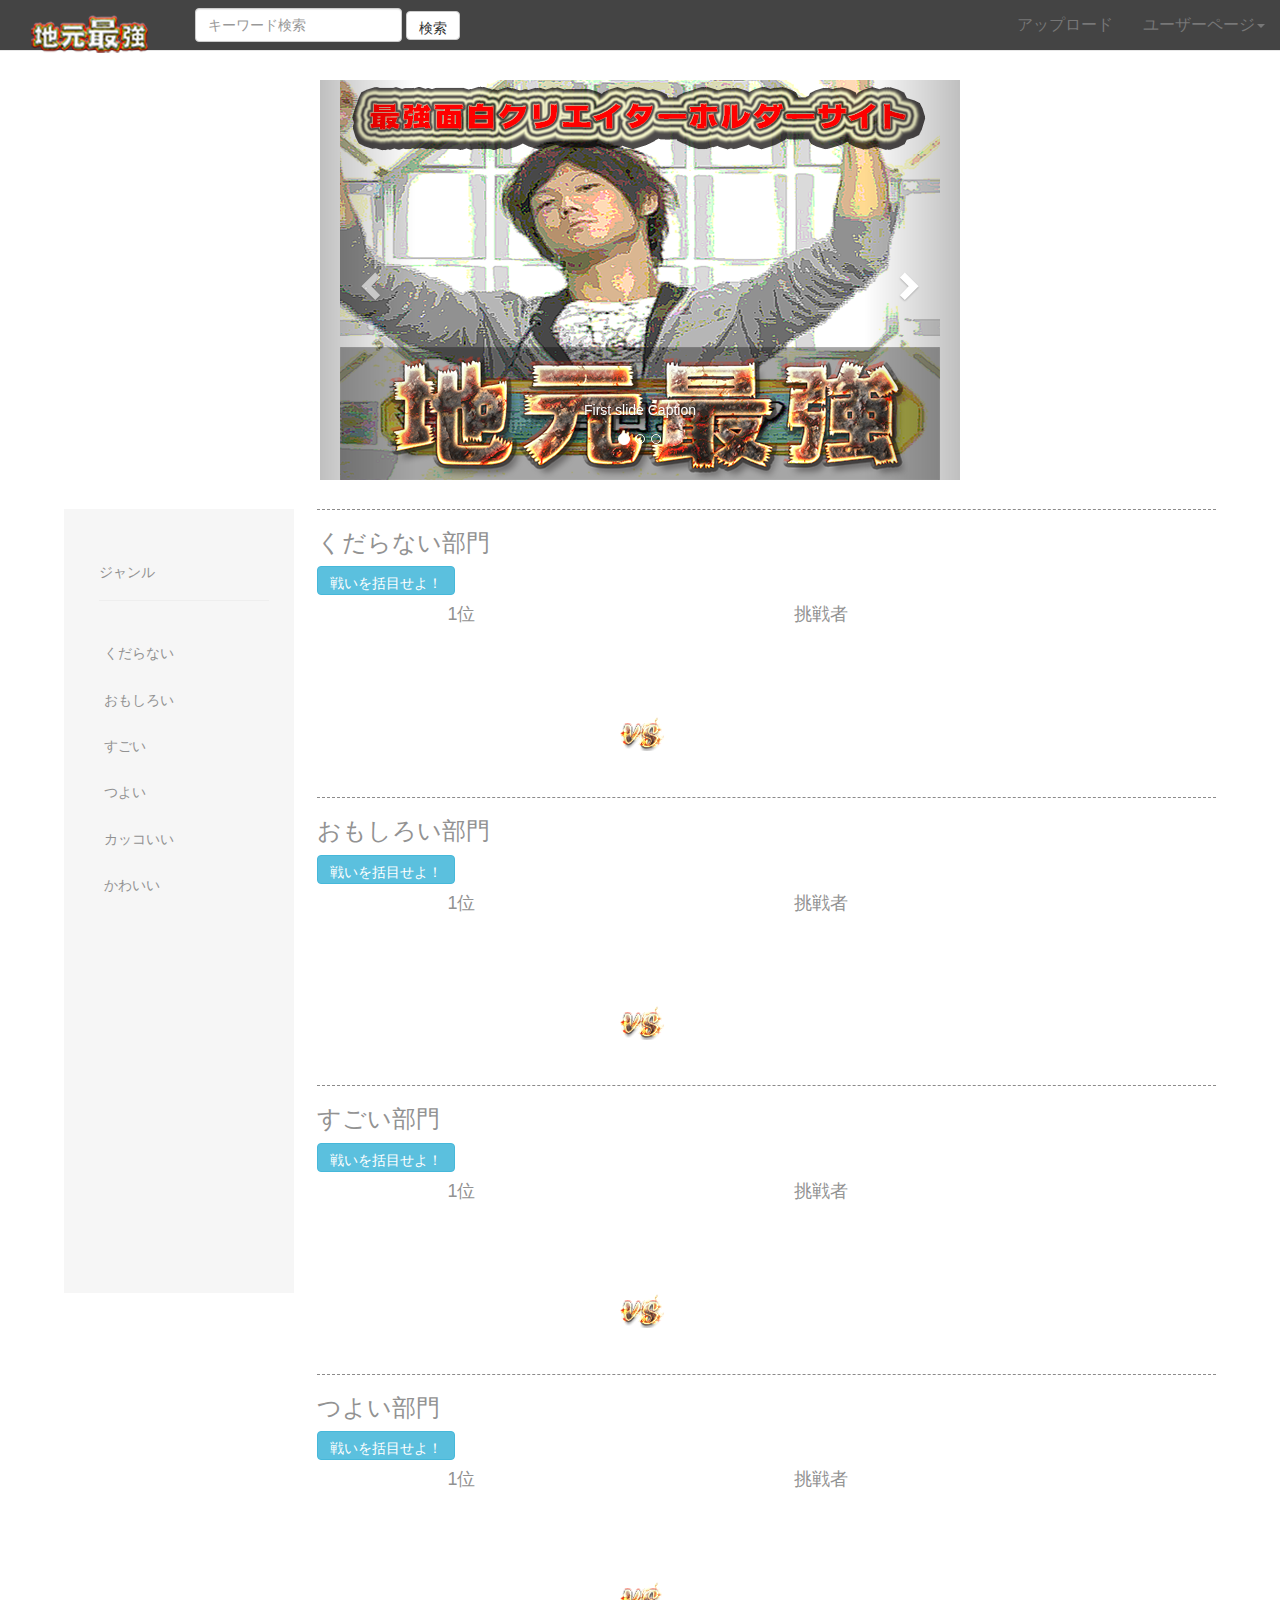
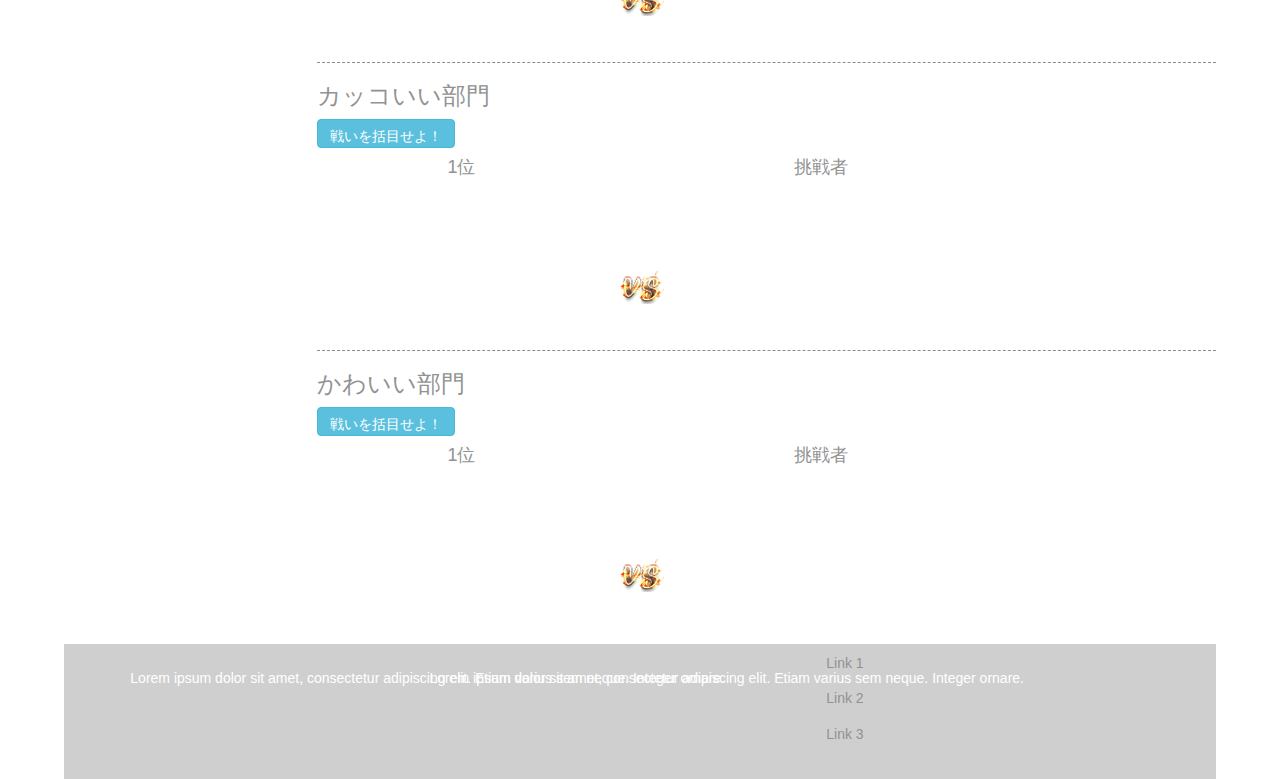
<file: bootstrap-3.3.7-dist/index.html>
<!doctype html>
<html>
<head>
<meta charset="utf-8">
<meta name="viewport" content="width=device-width, initial-scale=1">
<title>地元最強</title>
<!-- bootstrap読み込み -->
<link href="./css/bootstrap.min.css" rel="stylesheet">

<!-- CSS読み込み -->
<link href="./css/mainstyle.css" rel="stylesheet" type="text/css">
<link href="./css/bootstrap-custum.css" rel="stylesheet" type="text/css">


<script>var __adobewebfontsappname__="dreamweaver"</script><script src="http://use.edgefonts.net/montserrat:n4:default;source-sans-pro:n2:default.js" type="text/javascript"></script>

</head>


<body style="padding-top: 70px">
<!-- bootstrap js読み込み -->
<!-- <script src="https://ajax.googleapis.com/ajax/libs/jquery/1.11.1/jquery.min.js"></script> -->
<script src="js/jquery-1.11.3.min.js"></script>
<script src="./js/bootstrap.min.js"></script>
<header> 
    <!-- インフォバー -->
    
  <nav class="navbar navbar-default navbar-fixed-top">
      <div class="container-fluid">
        <!-- Brand and toggle get grouped for better mobile display -->
        <div class="navbar-header">
          <button type="button" class="navbar-toggle collapsed" data-toggle="collapse" data-target="#topFixedNavbar1" aria-expanded="false"><span class="sr-only"></span><span class="icon-bar"></span><span class="icon-bar"></span><span class="icon-bar"></span></button>
         <!-- ロゴ読み込み -->
          <a class="navbar-brand" href="index.html"><img src="img/logosample.png"></a></div>
        <!-- Collect the nav links, forms, and other content for toggling -->
        <div class="collapse navbar-collapse" id="topFixedNavbar1">
       
          <form class="navbar-form navbar-left" role="search">
            <div class="form-group">
              <input type="text" class="form-control" placeholder="キーワード検索">
            </div>
            <button type="submit" class="btn btn-default">検索</button>
          </form>
          <ul class="nav navbar-nav navbar-right">
            <li><a href="#">アップロード</a></li>
            <li class="dropdown"><a href="#" class="dropdown-toggle" data-toggle="dropdown" role="button" aria-haspopup="true" aria-expanded="false">ユーザーページ<span class="caret"></span></a>
              <ul class="dropdown-menu">
                <li><a href="#">ログイン</a></li>
                <li><a href="#">マイページ</a></li>
              </ul>
            </li>
          </ul>
        </div>
        <!-- /.navbar-collapse -->
      </div>
      <!-- /.container-fluid -->
  </nav>
  
  
</header>
<div id="mainWrapper">
  
  
  <!--画像スライド-->
  <div class="rolesize">
    <div id="carousel1" class="carousel slide" data-ride="carousel">
      <ol class="carousel-indicators">
        <li data-target="#carousel1" data-slide-to="0" class="active"></li>
        <li data-target="#carousel1" data-slide-to="1"></li>
        <li data-target="#carousel1" data-slide-to="2"></li>
      </ol>
      <div class="carousel-inner" role="listbox">
        <div class="item active"><img src="img/sitemain2.png" alt="First slide image" class="center-block">
          <div class="carousel-caption">
         
            <p>First slide Caption</p>
          </div>
        </div>
        <div class="item"><img src="images/Carousel_Placeholder.png" alt="Second slide image" class="center-block">
          <div class="carousel-caption">
            <h3>Second slide Heading</h3>
            <p>Second slide Caption</p>
          </div>
        </div>
        <div class="item"><img src="images/Carousel_Placeholder.png" alt="Third slide image" class="center-block">
          <div class="carousel-caption">
            <h3>Third slide Heading</h3>
            <p>Third slide Caption</p>
          </div>
        </div>
      </div>
      <a class="left carousel-control" href="#carousel1" role="button" data-slide="prev"><span class="glyphicon glyphicon-chevron-left" aria-hidden="true"></span><span class="sr-only">Previous</span></a><a class="right carousel-control" href="#carousel1" role="button" data-slide="next"><span class="glyphicon glyphicon-chevron-right" aria-hidden="true"></span><span class="sr-only">Next</span></a></div>
      </div>
      
      
      
<div id="content">
    <section class="sidebar"> 
      <!-- This adds a sidebar with 1 searchbox,2 menusets, each with 4 links -->
      
      <div id="menubar">
        <nav class="menu">
          <h2><!-- Title for menuset 1 -->ジャンル </h2>
          <hr>
          <ul>
            <!-- List of links under menuset 1 -->
            <li><a href="#" title="Link">くだらない</a></li>
            <li><a href="#" title="Link">おもしろい</a></li>
            <li><a href="#" title="Link">すごい</a></li>
            <li><a href="#" title="Link">つよい</a></li>
            <li><a href="#" title="Link">カッコいい</a></li>
            <li><a href="#" title="Link">かわいい</a></li>
          
          </ul>
        </nav>
      </div>
    </section>
    <section class="mainContent">
    <!--　メインコンテンツ内のジャンルごとに表示するセクション -->
    

     
      <div class="productRow"><!-- 1 -->      
    
      <h3 align="left">くだらない部門</h3> 
      <!--ボタン設置-->
     <div class="bottunsage">
       <button type="button" class="btn btn-info">戦いを括目せよ！</button>
     </div>       
    
      <div class="lineup">
      <h4>1位</h4>
<article class="productInfo">
  <div class="embed-responsive embed-responsive-16by9">
            <iframe class="embed-responsive-item" src="https://video.twimg.com/ext_tw_video/766370833384153088/pr/vid/320x180/1C3LXIm67GEEqW8h.mp4"></iframe>
          </div>
      </article>
</div>

 
  <div class="vssize">
  <img src="img/vs.gif">
  </div>

  
  <div class="lineup">
  <h4>挑戦者</h4>
  <article class="productInfo">
  <div class="embed-responsive embed-responsive-16by9">
            <iframe class="embed-responsive-item" src="https://video.twimg.com/ext_tw_video/766370833384153088/pr/vid/320x180/1C3LXIm67GEEqW8h.mp4"></iframe>
          </div>
      </article>  
  </div>    
      

    
    <div class="productRow"><!-- 2 -->      
    
      <h3 align="left">おもしろい部門</h3> 
      <!--ボタン設置-->
     <div class="bottunsage">
       <button type="button" class="btn btn-info">戦いを括目せよ！</button>
     </div> 
      <div class="lineup">
      <h4>1位</h4>
<article class="productInfo">
  <div class="embed-responsive embed-responsive-16by9">
            <iframe class="embed-responsive-item" src="https://video.twimg.com/ext_tw_video/766370833384153088/pr/vid/320x180/1C3LXIm67GEEqW8h.mp4"></iframe>
          </div>
      </article>
</div>

  
  <div class="vssize">
  <img src="img/vs.gif">
  </div>
  
  
  <div class="lineup">
  <h4>挑戦者</h4>
  <article class="productInfo">
  <div class="embed-responsive embed-responsive-16by9">
            <iframe class="embed-responsive-item" src="https://video.twimg.com/ext_tw_video/766370833384153088/pr/vid/320x180/1C3LXIm67GEEqW8h.mp4"></iframe>
          </div>
      </article>  
  </div>    
      
    
     
     
     <div class="productRow"><!-- 3 -->      
    
      <h3 align="left">すごい部門</h3> 
      <!--ボタン設置-->
     <div class="bottunsage">
       <button type="button" class="btn btn-info">戦いを括目せよ！</button>
     </div> 
      <div class="lineup">
      <h4>1位</h4>
<article class="productInfo">
  <div class="embed-responsive embed-responsive-16by9">
            <iframe class="embed-responsive-item" src="https://video.twimg.com/ext_tw_video/766370833384153088/pr/vid/320x180/1C3LXIm67GEEqW8h.mp4"></iframe>
          </div>
      </article>
</div>


  <div class="vssize">
  <img src="img/vs.gif">
  </div>
 
  
  <div class="lineup">
  <h4>挑戦者</h4>
  <article class="productInfo">
  <div class="embed-responsive embed-responsive-16by9">
            <iframe class="embed-responsive-item" src="https://video.twimg.com/ext_tw_video/766370833384153088/pr/vid/320x180/1C3LXIm67GEEqW8h.mp4"></iframe>
          </div>
      </article>  
  </div>    
      
    
     
     
     <div class="productRow"><!-- 4 -->      
    
      <h3 align="left">つよい部門</h3> 
        <!--ボタン設置-->
     <div class="bottunsage">
       <button type="button" class="btn btn-info">戦いを括目せよ！</button>
     </div> 
      <div class="lineup">
      <h4>1位</h4>
<article class="productInfo">
  <div class="embed-responsive embed-responsive-16by9">
            <iframe class="embed-responsive-item" src="https://video.twimg.com/ext_tw_video/766370833384153088/pr/vid/320x180/1C3LXIm67GEEqW8h.mp4"></iframe>
          </div>
      </article>
</div>


  <div class="vssize">
  <img src="img/vs.gif">
  </div>
 
  
  <div class="lineup">
  <h4>挑戦者</h4>
  <article class="productInfo">
  <div class="embed-responsive embed-responsive-16by9">
            <iframe class="embed-responsive-item" src="https://video.twimg.com/ext_tw_video/766370833384153088/pr/vid/320x180/1C3LXIm67GEEqW8h.mp4"></iframe>
          </div>
      </article>  
  </div>    
      
    
   
     
     <div class="productRow"><!-- 5 -->      
    
      <h3 align="left">カッコいい部門</h3> 
        <!--ボタン設置-->
     <div class="bottunsage">
       <button type="button" class="btn btn-info">戦いを括目せよ！</button>
     </div> 
      <div class="lineup">
      <h4>1位</h4>
<article class="productInfo">
  <div class="embed-responsive embed-responsive-16by9">
            <iframe class="embed-responsive-item" src="https://video.twimg.com/ext_tw_video/766370833384153088/pr/vid/320x180/1C3LXIm67GEEqW8h.mp4"></iframe>
          </div>
      </article>
</div>

 
  <div class="vssize">
  <img src="img/vs.gif">
  </div>

  
  <div class="lineup">
  <h4>挑戦者</h4>
  <article class="productInfo">
  <div class="embed-responsive embed-responsive-16by9">
            <iframe class="embed-responsive-item" src="https://video.twimg.com/ext_tw_video/766370833384153088/pr/vid/320x180/1C3LXIm67GEEqW8h.mp4"></iframe>
          </div>
      </article>  
  </div>    
      
    
   
     
     <div class="productRow"><!-- 6 -->      
    
      <h3 align="left">かわいい部門</h3> 
       <!--ボタン設置-->
     <div class="bottunsage">
       <button type="button" class="btn btn-info">戦いを括目せよ！</button>
     </div> 
      <div class="lineup">
      <h4>1位</h4>
<article class="productInfo">
  <div class="embed-responsive embed-responsive-16by9">
            <iframe class="embed-responsive-item" src="https://video.twimg.com/ext_tw_video/766370833384153088/pr/vid/320x180/1C3LXIm67GEEqW8h.mp4"></iframe>
          </div>
      </article>
</div>

 
  <div class="vssize">
  <img src="img/vs.gif">
  </div>
 
  
  <div class="lineup">
  <h4>挑戦者</h4>
  <article class="productInfo">
  <div class="embed-responsive embed-responsive-16by9">
            <iframe class="embed-responsive-item" src="https://video.twimg.com/ext_tw_video/766370833384153088/pr/vid/320x180/1C3LXIm67GEEqW8h.mp4"></iframe>
          </div>
      </article>  
  </div>    
      
    
    
    
    </section>
  </div>
  <footer> 
    <!-- This is the footer with default 3 divs -->
    <div>
      <p>Lorem ipsum dolor sit amet, consectetur adipiscing elit. Etiam varius sem neque. Integer ornare.</p>
    </div>
    <div>
      <p>Lorem ipsum dolor sit amet, consectetur adipiscing elit. Etiam varius sem neque. Integer ornare.</p>
    </div>
    <div class="footerlinks">
      <p><a href="#" title="Link">Link 1 </a></p>
      <p><a href="#" title="Link">Link 2</a></p>
      <p><a href="#" title="Link">Link 3</a></p>
    </div>
  </footer>
</div>
</body>
</html>
</file>
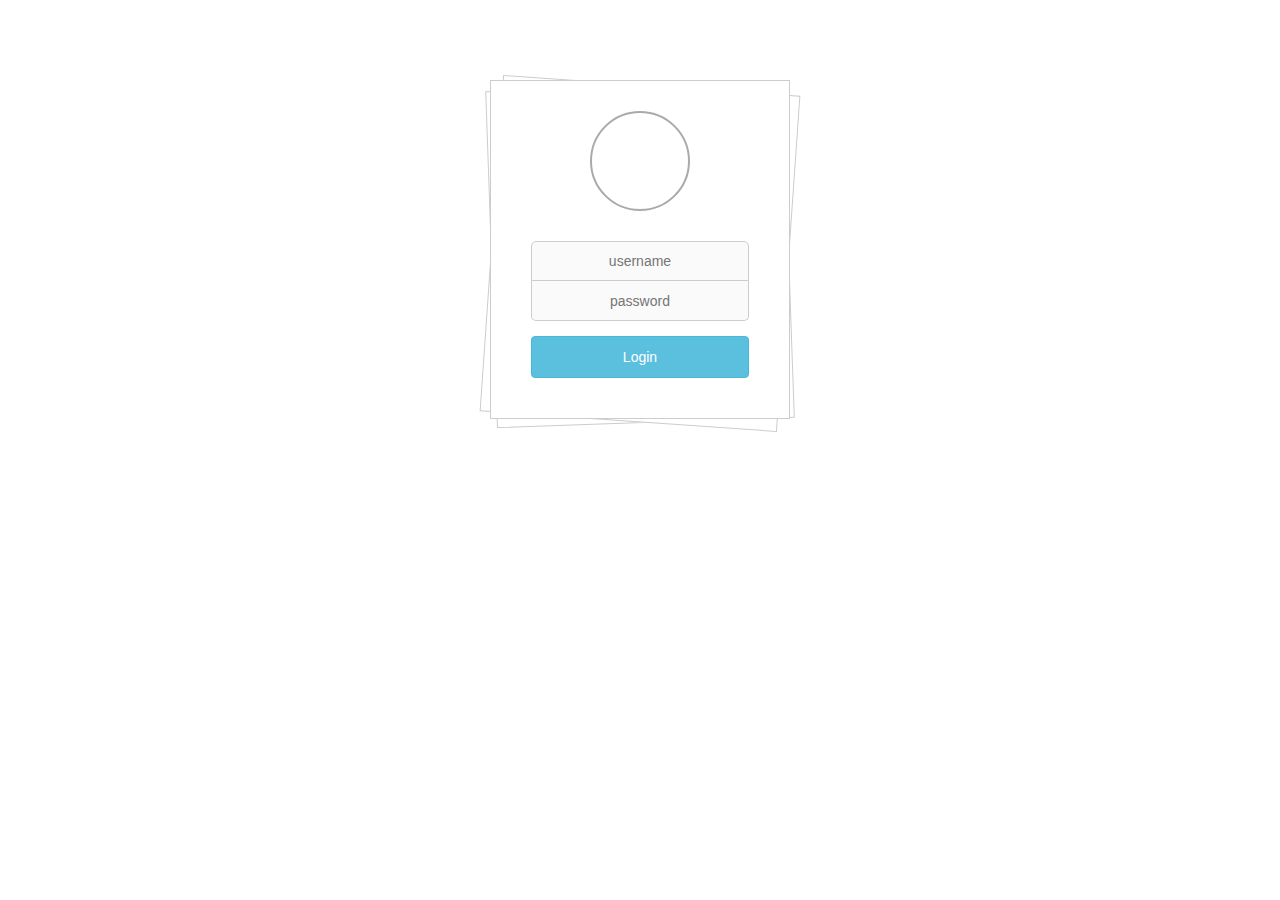
<file: bootstrap-3.3.7-dist/login.html>
<!DOCTYPE html>
<html>
<head>
    <meta charset="utf-8">
    <meta name="viewport" content="width=device-width, initial-scale=1">
    <title>地元最強</title>
    <!-- bootstrap読み込み -->
    <link href="./css/bootstrap.min.css" rel="stylesheet">  

    <!-- CSS読み込み -->
    <link href="./css/mainstyle.css" rel="stylesheet" type="text/css">
    <link href="./css/bootstrap-custum.css" rel="stylesheet" type="text/css">
    <link href="./css/login.css" rel="stylesheet" type="text/css">
</head>
<body>
    <!-- bootstrap js読み込み -->
    <!-- <script src="https://ajax.googleapis.com/ajax/libs/jquery/1.11.1/jquery.min.js"></script> -->
    <script src="js/jquery-1.11.3.min.js"></script>
    <script src="./js/bootstrap.min.js"></script>
    <script src="./js/login.js"></script>
    <div class="container">
        <div class="login-container">
            <div id="output"></div>
            <div class="avatar"></div>
            <div class="form-box">
                <form action="" method="">
                    <input name="user" type="text" placeholder="username">
                    <input type="password" placeholder="password">
                    <button class="btn btn-info btn-block login" type="submit">Login</button>
                </form>
            </div>
        </div>        
    </div>
</body>
</html>
</file>
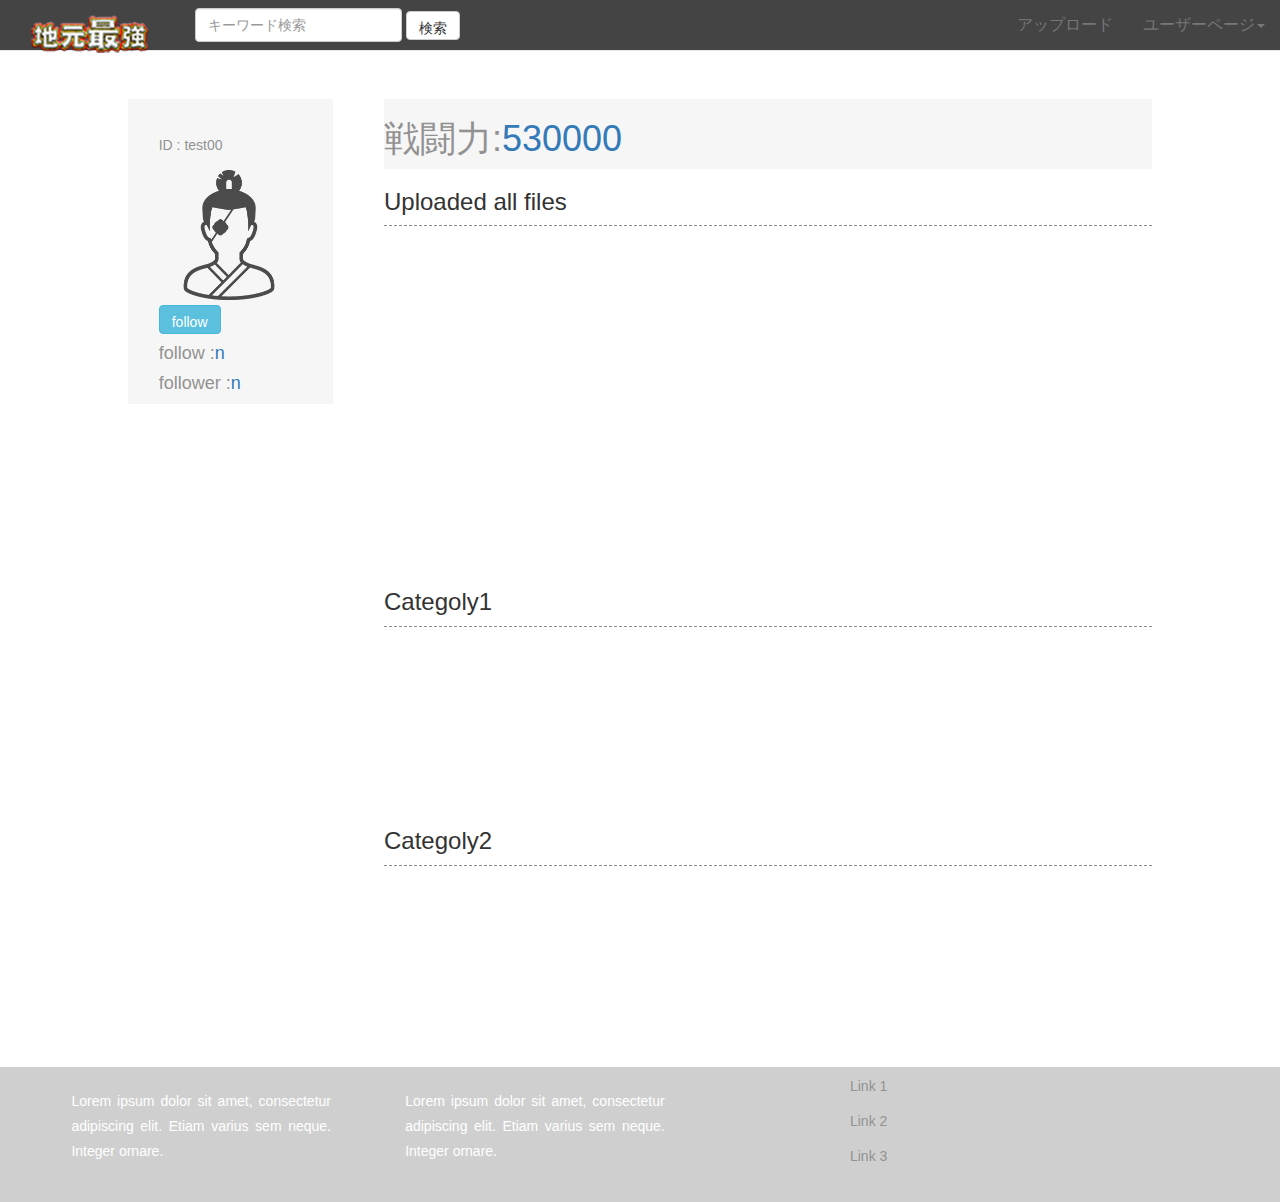
<file: bootstrap-3.3.7-dist/mypage.html>
<!DOCTYPE html>
<html>
	<head>
		<meta charset="utf-8">
		<meta name="viewport" content="width=device-width, initial-scale=1">
		<title>地元最強</title>
		
		<!-- bootstrap読み込み -->
		<link href="./css/bootstrap.min.css" rel="stylesheet">

		<!-- CSS読み込み -->
		<!-- <link href="./css/mainstyle.css" rel="stylesheet" type="text/css"> -->
		<link href="./css/bootstrap-custum.css" rel="stylesheet" type="text/css">
		<link rel="stylesheet" type="text/css" href="./css/mypage.css">

		<script>var __adobewebfontsappname__="dreamweaver"</script><script src="http://use.edgefonts.net/montserrat:n4:default;source-sans-pro:n2:default.js" type="text/javascript"></script>
	</head>
	<body style="padding-top: 70px">
		<!-- bootstrap js読み込み -->
		<script src="js/jquery-1.11.3.min.js"></script>
		<script src="./js/bootstrap.min.js"></script>
		<header> 
	    	<!-- インフォバー -->  
		 	<nav class="navbar navbar-default navbar-fixed-top">
		      <div class="container-fluid">
		        <!-- Brand and toggle get grouped for better mobile display -->
		        <div class="navbar-header">
		          <button type="button" class="navbar-toggle collapsed" data-toggle="collapse" data-target="#topFixedNavbar1" aria-expanded="false"><span class="sr-only"</span><span class="icon-bar"></span><span class="icon-bar"></span><span class="icon-bar"></span></button>
		         <!-- ロゴ読み込み -->
		          <a class="navbar-brand" href="index.html"><img src="img/logosample.png"></a></div>
		        <!-- Collect the nav links, forms, and other content for toggling -->
		        <div class="collapse navbar-collapse" id="topFixedNavbar1">
		          <form class="navbar-form navbar-left" role="search">
		            <div class="form-group">
		              <input type="text" class="form-control" placeholder="キーワード検索">
		            </div>
		            <button type="submit" class="btn btn-default">検索</button>
		          </form>
		          <ul class="nav navbar-nav navbar-right">
		            <li><a href="#">アップロード</a></li>
		            <li class="dropdown"><a href="#" class="dropdown-toggle" data-toggle="dropdown" role="button" aria-haspopup="true" aria-expanded="false">ユーザーページ<span class="caret"></span></a>
		              <ul class="dropdown-menu">
		                <li><a href="./login.html">ログイン</a></li>
		                <li><a href="#">マイページ</a></li>
		              </ul>
		            </li>
		          </ul>
		        </div>
		      </div>
		    </nav>
		</header>
		<div id="mainWrapper">
			<div id="content">
				<section class="sidebar">
					<div id="menubar">
						<div id ="ID">
							<!--ID -->
							<p>ID : test00</p>
						</div>
						<div id="icon">
							<!-- profile icon area-->
							<img src="./img/icon/test00.png" width="130" height="130">
						</div>
						<div id="buton">
							<!-- forrow button-->
							<button class="btn btn-info login" type="submit">follow</button>
						</div>
						<div id="info">
							<!-- user infomation (follower number etc...) -->
							<h4>follow    :<a href="#" title="Link">n </a></h4>
							<h4>follower  :<a href="#" title="Link">n </a></h4>
						</div>
					</div>
				</section>
				<section class="mainContent">
					<div class="battlePower">
						<h1>戦闘力:<a href="#" title="530000">530000</a></h1>
					</div>
					<div class="catgtitle">
						<h3>Uploaded all files</h3>
					</div>
					<div class="productRow"> 
						<article class="productInfo">
							<div class="embed-responsive embed-responsive-16by9">
								<iframe class="embed-responsive-item" src="https://video.twimg.com/ext_tw_video/766370833384153088/pr/vid/320x180/1C3LXIm67GEEqW8h.mp4"></iframe>
							</div>
						</article>
						<article class="productInfo">
							<div class="embed-responsive embed-responsive-16by9">
								<iframe class="embed-responsive-item" src="https://video.twimg.com/ext_tw_video/766370833384153088/pr/vid/320x180/1C3LXIm67GEEqW8h.mp4"></iframe>
							</div>
						</article>
						<article class="productInfo">
							<div class="embed-responsive embed-responsive-16by9">
								<iframe class="embed-responsive-item" src="https://video.twimg.com/ext_tw_video/766370833384153088/pr/vid/320x180/1C3LXIm67GEEqW8h.mp4"></iframe>
							</div>
						</article>
						<article class="productInfo">
							<div class="embed-responsive embed-responsive-16by9">
								<iframe class="embed-responsive-item" src="https://video.twimg.com/ext_tw_video/766370833384153088/pr/vid/320x180/1C3LXIm67GEEqW8h.mp4"></iframe>
							</div>
						</article>
						<article class="productInfo">
							<div class="embed-responsive embed-responsive-16by9">
								<iframe class="embed-responsive-item" src="https://video.twimg.com/ext_tw_video/766370833384153088/pr/vid/320x180/1C3LXIm67GEEqW8h.mp4"></iframe>
							</div>
						</article>
					</div>
					<div class="catgtitle">
						<h3>Categoly1</h3>
					</div>
					<div class="productRow"> 
						<article class="productInfo">
							<div class="embed-responsive embed-responsive-16by9">
								<iframe class="embed-responsive-item" src="https://video.twimg.com/ext_tw_video/766370833384153088/pr/vid/320x180/1C3LXIm67GEEqW8h.mp4"></iframe>
							</div>
						</article>
						<article class="productInfo">
							<div class="embed-responsive embed-responsive-16by9">
								<iframe class="embed-responsive-item" src="https://video.twimg.com/ext_tw_video/766370833384153088/pr/vid/320x180/1C3LXIm67GEEqW8h.mp4"></iframe>
							</div>
						</article>
						<article class="productInfo">
							<div class="embed-responsive embed-responsive-16by9">
								<iframe class="embed-responsive-item" src="https://video.twimg.com/ext_tw_video/766370833384153088/pr/vid/320x180/1C3LXIm67GEEqW8h.mp4"></iframe>
							</div>
						</article>
					</div>
					<div class="catgtitle">
						<h3>Categoly2</h3>
					</div>
					<div class="productRow"> 
						<article class="productInfo">
							<div class="embed-responsive embed-responsive-16by9">
								<iframe class="embed-responsive-item" src="https://video.twimg.com/ext_tw_video/766370833384153088/pr/vid/320x180/1C3LXIm67GEEqW8h.mp4"></iframe>
							</div>
						</article>
						<article class="productInfo">
							<div class="embed-responsive embed-responsive-16by9">
								<iframe class="embed-responsive-item" src="https://video.twimg.com/ext_tw_video/766370833384153088/pr/vid/320x180/1C3LXIm67GEEqW8h.mp4"></iframe>
							</div>
						</article>
					</div>
				</section>
			</div>
		</div>
	<footer> 
		<!-- This is the footer with default 3 divs -->
		<div>
			<p>Lorem ipsum dolor sit amet, consectetur adipiscing elit. Etiam varius sem neque. Integer ornare.</p>
	    </div>
	    <div>
	    	<p>Lorem ipsum dolor sit amet, consectetur adipiscing elit. Etiam varius sem neque. Integer ornare.</p>
	    </div>
	    <div class="footerlinks">
			<p><a href="#" title="Link">Link 1 </a></p>
			<p><a href="#" title="Link">Link 2</a></p>
			<p><a href="#" title="Link">Link 3</a></p>
	    </div>
	</footer>
</body>
</html>
</file>
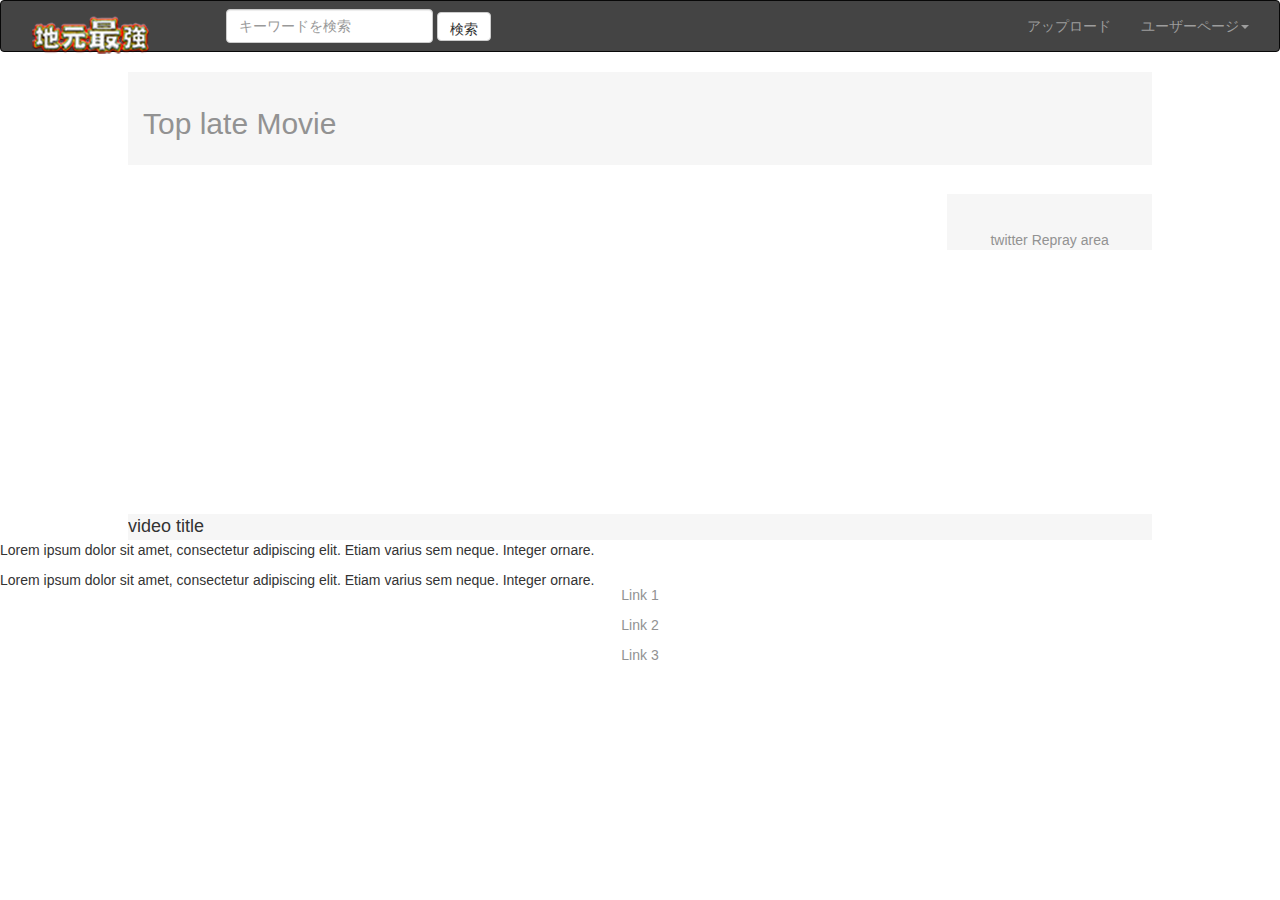
<file: bootstrap-3.3.7-dist/play.html>
<!DOCTYPE html>
<html>
	<head>
		<meta charset="utf-8">
		<meta name="viewport" content="width=device-width, initial-scale=1">
		<title>地元最強</title>
		<!-- bootstrap読み込み -->
		<link href="./css/bootstrap.min.css" rel="stylesheet">

		<!-- CSS読み込み -->
		<link href="./css/play.css" rel="stylesheet" type="text/css">
		<link href="./css/bootstrap-custum.css" rel="stylesheet" type="text/css">

		<script>var __adobewebfontsappname__="dreamweaver"</script><script src="http://use.edgefonts.net/montserrat:n4:default;source-sans-pro:n2:default.js" type="text/javascript"></script>
	</head>
	<body>
		<script src="js/jquery-1.11.3.min.js"></script>
		<script src="./js/bootstrap.min.js"></script>

		<!-- header parts  start -->
		<nav class="navbar navbar-inverse">
			<div class="container-fluid">
	        	<!-- Brand and toggle get grouped for better mobile display -->
	        	<div class="navbar-header">
	          		<button type="button" class="navbar-toggle collapsed" data-toggle="collapse" data-target="#inverseNavbar1" aria-expanded="false"><span class="sr-only">Toggle navigation</span><span class="icon-bar"></span><span class="icon-bar"></span><span class="icon-bar"></span></button>
	          		<a class="navbar-brand" href="index.html"> <img src="./img/logosample.png" alt="タイトルロゴ"</a>
	          	</div>
	        	<!-- Collect the nav links, forms, and other content for toggling -->
	        	<div class="collapse navbar-collapse" id="inverseNavbar1">        
	              <ul class="dropdown-menu">
	                <li><a href="#">Action</a></li>
	                <li><a href="#">Another action</a></li>
	                <li><a href="#">Something else here</a></li>
	                <li role="separator" class="divider"></li>
	                <li><a href="#">Separated link</a></li>	
	                <li role="separator" class="divider"></li>
	                <li><a href="#">One more separated link</a></li>
	              </ul> 
	        
		          <form class="navbar-form navbar-left" role="search">
		            <div class="form-group">
		              <input type="text" class="form-control" placeholder="キーワードを検索">
		            </div>
		            <button type="submit" class="btn btn-default">検索</button>
		          </form>
		          <ul class="nav navbar-nav navbar-right">
		            <li><a href="#">アップロード</a></li>
		            <li class="dropdown">
		            	<a href="#" class="dropdown-toggle" data-toggle="dropdown" role="button" aria-haspopup="true" aria-expanded="false">ユーザーページ<span class="caret"></span></a>
		            	<ul class="dropdown-menu">
		                	<li><a href="#">ログイン</a></li>
		                	<li><a href="#">マイページ</a></li>
		                	<li><a href="#">テスト</a></li>
		              	</ul>
		            </li>
		          </ul>
	        	</div>
	        	<!-- /.navbar-collapse -->
	        </div>
	     	<!-- /.container-fluid -->
     	</nav>
     	<!-- header parts end -->

		<div id="mainWrapper"> 
			<section id="offer">
				<h2>Top late Movie</h2>
			</section>
			<div id="content">
				<section class="mainContent">
					<!-- for play area -->
					<!-- <video src="https://youtu.be/3zrswiO2A3A" controls width="100%" height="100%"></video> -->
					<iframe width="560" height="315" src="https://www.youtube.com/embed/3zrswiO2A3A" frameborder="0" allowfullscreen></iframe>
				</section>
				<section class="sidebar">
					<!-- for twitter Repray area-->
					twitter Repray area
				</section>
				<section class="title">
					<!-- movie title -->
					video title
				</section>
			</div>
		</div>
  		<footer> 
	    	<!-- This is the footer with default 3 divs -->
	    	<div>
	      		<p>Lorem ipsum dolor sit amet, consectetur adipiscing elit. Etiam varius sem neque. Integer ornare.</p>
	    	</div>
	    	<div>
	    		<p>Lorem ipsum dolor sit amet, consectetur adipiscing elit. Etiam varius sem neque. Integer ornare.</p>
	    	</div>
	    	<div class="footerlinks">
	    		<p><a href="#" title="Link">Link 1 </a></p>
	    		<p><a href="#" title="Link">Link 2</a></p>
	    		<p><a href="#" title="Link">Link 3</a></p>
	    	</div>
  		</footer>
	</body>
</html>
</file>
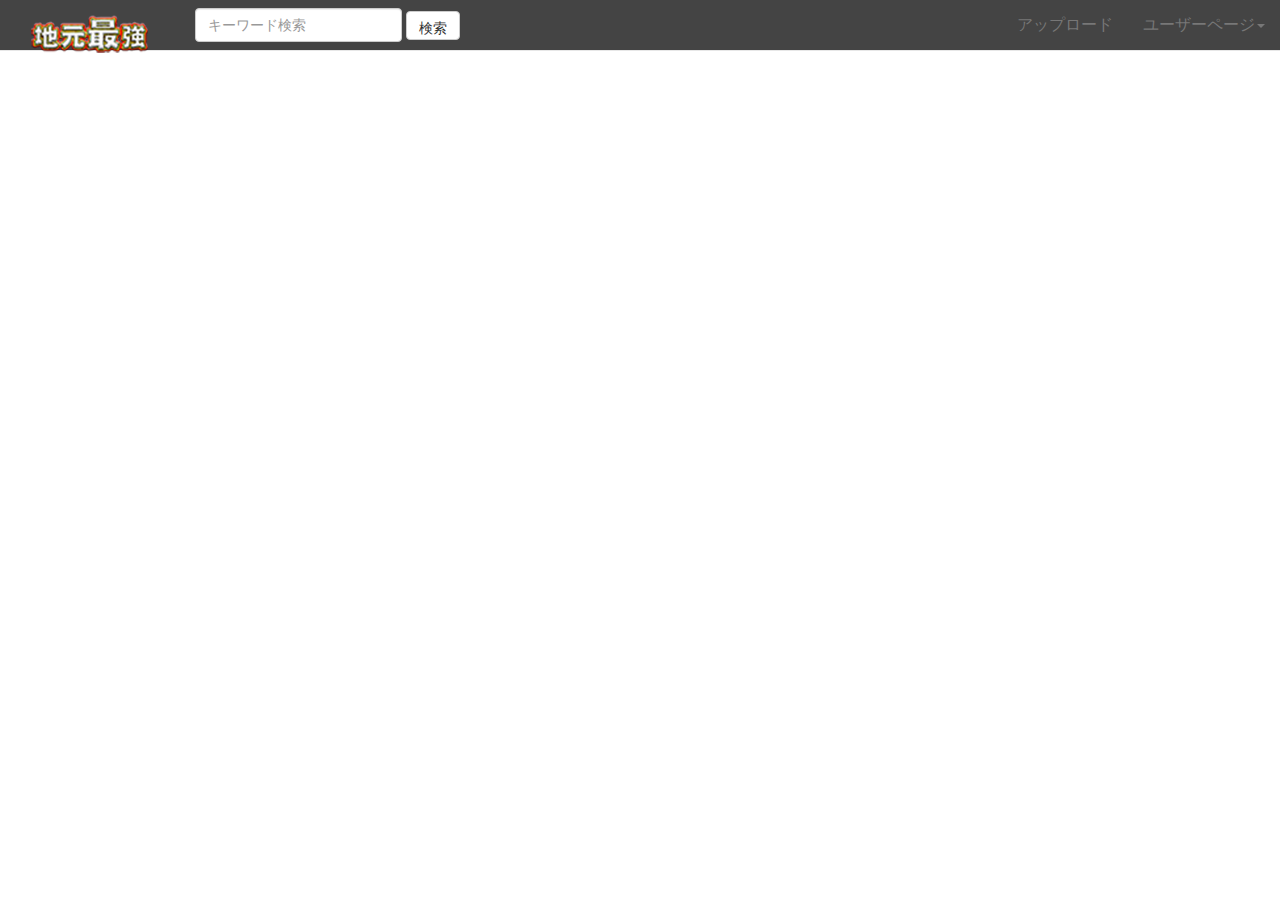
<file: bootstrap-3.3.7-dist/upload.html>
<!doctype html>
<html>
<head>
<meta charset="utf-8">
<meta name="viewport" content="width=device-width, initial-scale=1">
<title>地元最強</title>
<!-- bootstrap読み込み -->
<link href="./css/bootstrap.min.css" rel="stylesheet">

<!-- CSS読み込み -->
<link href="./css/mainstyle.css" rel="stylesheet" type="text/css">
<link href="./css/bootstrap-custum.css" rel="stylesheet" type="text/css">

<script>var __adobewebfontsappname__="dreamweaver"</script><script src="http://use.edgefonts.net/montserrat:n4:default;source-sans-pro:n2:default.js" type="text/javascript"></script>

</head>


<body style="padding-top: 70px">
<!-- bootstrap js読み込み -->
<!-- <script src="https://ajax.googleapis.com/ajax/libs/jquery/1.11.1/jquery.min.js"></script> -->
<script src="js/jquery-1.11.3.min.js"></script>
<script src="./js/bootstrap.min.js"></script>
<header> 
    <!-- インフォバー -->
    
  <nav class="navbar navbar-default navbar-fixed-top">
      <div class="container-fluid">
        <!-- Brand and toggle get grouped for better mobile display -->
        <div class="navbar-header">
          <button type="button" class="navbar-toggle collapsed" data-toggle="collapse" data-target="#topFixedNavbar1" aria-expanded="false"><span class="sr-only"</span><span class="icon-bar"></span><span class="icon-bar"></span><span class="icon-bar"></span></button>
         <!-- ロゴ読み込み -->
          <a class="navbar-brand" href="index.html"><img src="img/logosample.png"></a></div>
        <!-- Collect the nav links, forms, and other content for toggling -->
        <div class="collapse navbar-collapse" id="topFixedNavbar1">
       
          <form class="navbar-form navbar-left" role="search">
            <div class="form-group">
              <input type="text" class="form-control" placeholder="キーワード検索">
            </div>
            <button type="submit" class="btn btn-default">検索</button>
          </form>
          <ul class="nav navbar-nav navbar-right">
            <li><a href="#">アップロード</a></li>
            <li class="dropdown"><a href="#" class="dropdown-toggle" data-toggle="dropdown" role="button" aria-haspopup="true" aria-expanded="false">ユーザーページ<span class="caret"></span></a>
              <ul class="dropdown-menu">
                <li><a href="#">ログイン</a></li>
                <li><a href="#">マイページ</a></li>
              </ul>
            </li>
          </ul>
        </div>
        <!-- /.navbar-collapse -->
      </div>
      <!-- /.container-fluid -->
  </nav>
  
  
</header>

<div id="mainWrapper">
  <div class="embed-responsive embed-responsive-16by9">
    <iframe class="embed-responsive-item" src="http://tv.adobe.com/embed/1221/24197/"></iframe>
  </div>
</div>
  

</body>
</html>
</file>
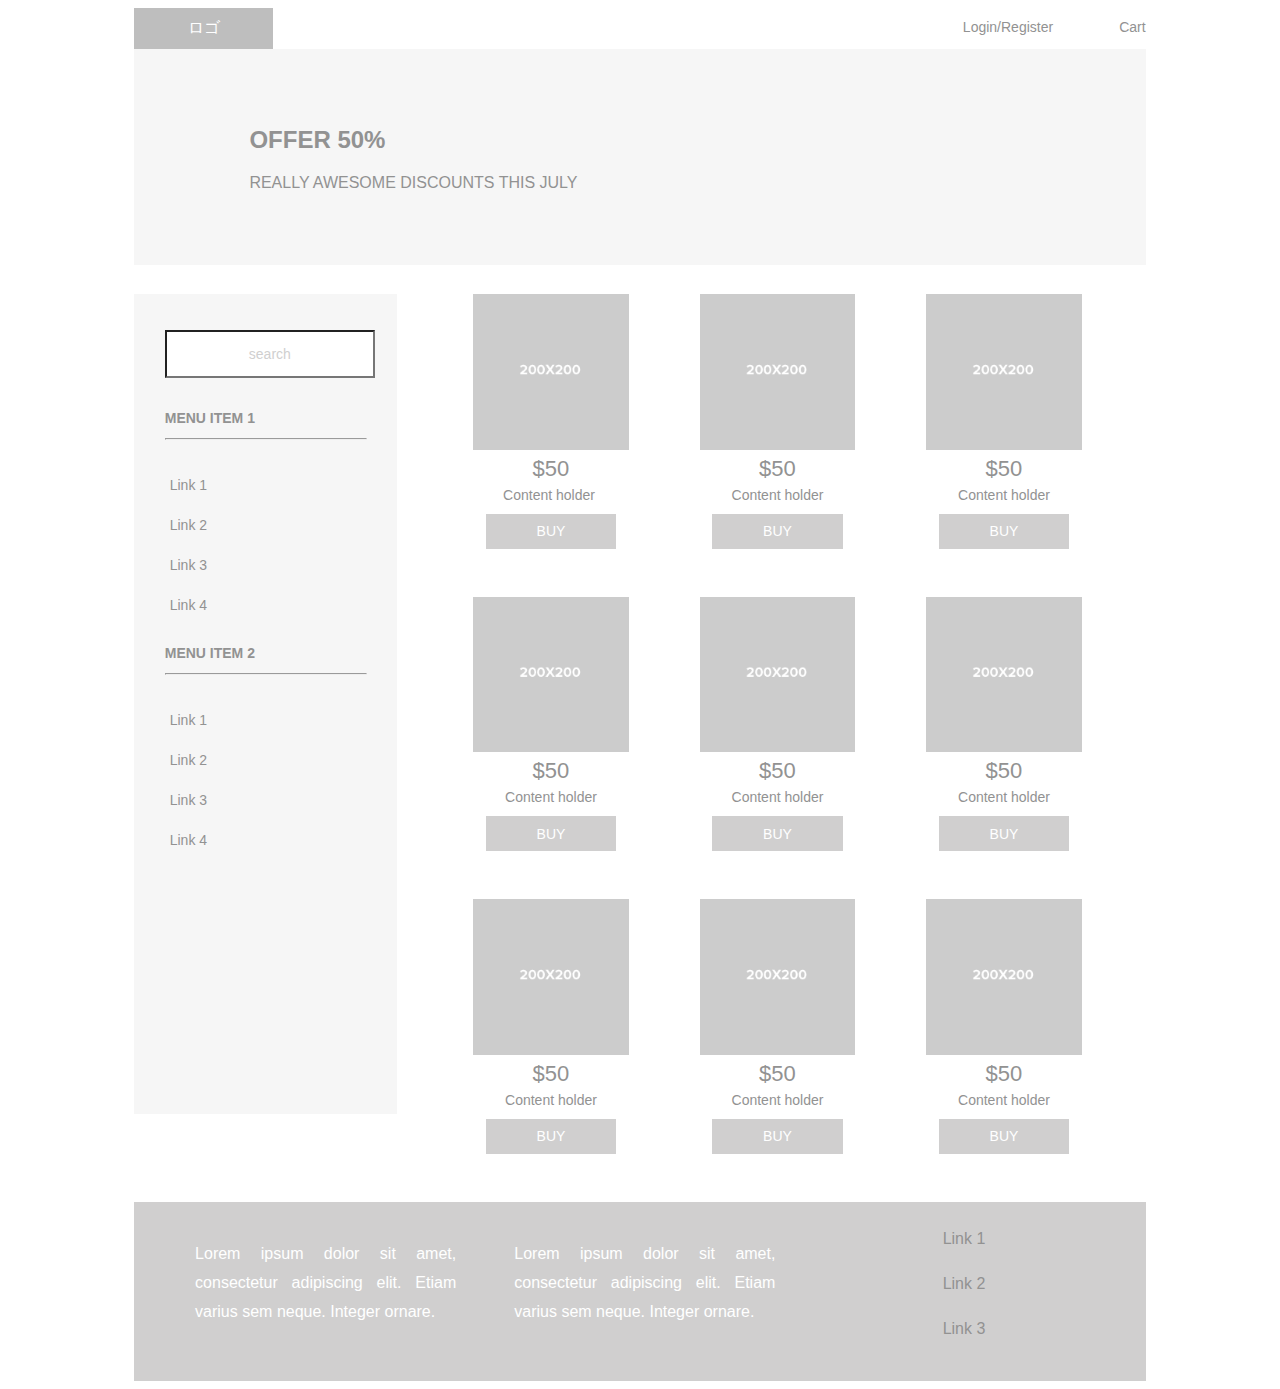
<file: sample/sampleindex.html>
<!doctype html>
<html>
<head>
<meta charset="utf-8">
<title>eCommerce template By Adobe Dreamweaver CC</title>
<meta name="viewport" content="width=device-width, initial-scale=1">
<link href="eCommerceAssets/styles/eCommerceStyle.css" rel="stylesheet" type="text/css">
<!--The following script tag downloads a font from the Adobe Edge Web Fonts server for use within the web page. We recommend that you do not modify it.-->
<script>var __adobewebfontsappname__="dreamweaver"</script><script src="http://use.edgefonts.net/montserrat:n4:default;source-sans-pro:n2:default.js" type="text/javascript"></script>
</head>

<body>
<div id="mainWrapper">
  <header> 
    <!-- This is the header content. It contains Logo and links -->
    <div id="logo"> <!-- <img src="logoImage.png" alt="sample logo"> --> 
      <!-- Company Logo text --> ロゴ</div>
    <div id="headerLinks"><a href="#" title="Login/Register">Login/Register</a><a href="#" title="Cart">Cart</a></div>
  </header>
  <section id="offer"> 
    <!-- The offer section displays a banner text for promotions -->
    <h2>OFFER 50%</h2>
    <p>REALLY AWESOME DISCOUNTS THIS JULY</p>
  </section>
  <div id="content">
    <section class="sidebar"> 
      <!-- This adds a sidebar with 1 searchbox,2 menusets, each with 4 links -->
      <input type="text"  id="search" value="search">
      <div id="menubar">
        <nav class="menu">
          <h2><!-- Title for menuset 1 -->MENU ITEM 1 </h2>
          <hr>
          <ul>
            <!-- List of links under menuset 1 -->
            <li><a href="#" title="Link">Link 1</a></li>
            <li><a href="#" title="Link">Link 2</a></li>
            <li><a href="#" title="Link">Link 3</a></li>
            <li class="notimp"><!-- notimp class is applied to remove this link from the tablet and phone views --><a href="#"  title="Link">Link 4</a></li>
          </ul>
        </nav>
        <nav class="menu">
          <h2>MENU ITEM 2 </h2>
          <!-- Title for menuset 2 -->
          <hr>
          <ul>
            <!--List of links under menuset 2 -->
            <li><a href="#" title="Link">Link 1</a></li>
            <li><a href="#" title="Link">Link 2</a></li>
            <li><a href="#" title="Link">Link 3</a></li>
            <li class="notimp"><!-- notimp class is applied to remove this link from the tablet and phone views --><a href="#" title="Link">Link 4</a></li>
          </ul>
        </nav>
      </div>
    </section>
    <section class="mainContent">
      <div class="productRow"><!-- Each product row contains info of 3 elements -->
        <article class="productInfo"><!-- Each individual product description -->
          <div><img alt="sample" src="eCommerceAssets/images/200x200.png"></div>
          <p class="price">$50</p>
          <p class="productContent">Content holder </p>
          <input type="button" name="button" value="Buy" class="buyButton">
        </article>
        <article class="productInfo"><!-- Each individual product description -->
          <div><img alt="sample" src="eCommerceAssets/images/200x200.png"></div>
          <p class="price">$50</p>
          <p class="productContent">Content holder</p>
          <input type="button" name="button" value="Buy" class="buyButton">
        </article>
        <article class="productInfo"> <!-- Each individual product description -->
          <div><img alt="sample" src="eCommerceAssets/images/200x200.png"></div>
          <p class="price">$50</p>
          <p class="productContent">Content holder</p>
          <input type="button" name="button" value="Buy" class="buyButton">
        </article>
      </div>
      <div class="productRow"> 
        <!-- Each product row contains info of 3 elements -->
        <article class="productInfo"> <!-- Each individual product description -->
          <div><img alt="sample" src="eCommerceAssets/images/200x200.png"></div>
          <p class="price">$50</p>
          <p class="productContent">Content holder</p>
          <input type="button" name="button" value="Buy" class="buyButton">
        </article>
        <article class="productInfo"> <!-- Each individual product description -->
          <div><img alt="sample" src="eCommerceAssets/images/200x200.png"></div>
          <p class="price">$50</p>
          <p class="productContent">Content holder</p>
          <input type="button" name="button" value="Buy" class="buyButton">
        </article>
        <article class="productInfo"><!-- Each individual product description -->
          <div><img alt="sample" src="eCommerceAssets/images/200x200.png"></div>
          <p class="price">$50</p>
          <p class="productContent">Content holder</p>
          <input type="button" name="button" value="Buy" class="buyButton">
        </article>
      </div>
      <div class="productRow">
        <article class="productInfo"> <!-- Each individual product description -->
          <div><img alt="sample" src="eCommerceAssets/images/200x200.png"></div>
          <p class="price">$50</p>
          <p class="productContent">Content holder</p>
          <input type="button" name="button" value="Buy" class="buyButton">
        </article>
        <article class="productInfo"><!-- Each individual product description -->
          <div><img alt="sample" src="eCommerceAssets/images/200x200.png"></div>
          <p class="price">$50</p>
          <p class="productContent">Content holder</p>
          <input type="button" name="button" value="Buy" class="buyButton">
        </article>
        <article class="productInfo"><!-- Each individual product description -->
          <div><img alt="sample" src="eCommerceAssets/images/200x200.png"></div>
          <p class="price">$50</p>
          <p class="productContent">Content holder</p>
          <input type="button" name="button" value="Buy" class="buyButton">
        </article>
      </div>
    </section>
  </div>
  <footer> 
    <!-- This is the footer with default 3 divs -->
    <div>
      <p>Lorem ipsum dolor sit amet, consectetur adipiscing elit. Etiam varius sem neque. Integer ornare.</p>
    </div>
    <div>
      <p>Lorem ipsum dolor sit amet, consectetur adipiscing elit. Etiam varius sem neque. Integer ornare.</p>
    </div>
    <div class="footerlinks">
      <p><a href="#" title="Link">Link 1 </a></p>
      <p><a href="#" title="Link">Link 2</a></p>
      <p><a href="#" title="Link">Link 3</a></p>
    </div>
  </footer>
</div>
</body>
</html>
</file>
<file: bootstrap-3.3.7-dist/css/mainstyle.css>
@charset "utf-8";
/* Global Styles */
a:hover {
	color: rgba(255,255,255,1.00);
}
/*header*/



header {
	font-family: 'Montserrat', sans-serif;
	color: rgba(146,146,146,1.00);
	font-size: 16px;
	font-style: normal;
	font-weight: 400;
}
/* Logo placeholder*/
#logo {
	float: left;
	padding-left: 10px;
	padding-bottom: 0px;
	
	
}
/* div for Links in header */
#headerLinks {
	float: left;
	width: calc( 100% - 139px );
	text-align: right;
	padding-top: 10px;
	padding-bottom: 10px;
	background-color: rgba(255,255,255,1.00);
}
/* Links in header */
#headerLinks a {
	text-decoration: none;
	color: rgba(146,146,146,1.00);
	padding-left: 66px;
	font-size: 14px;
}
/* Offer text banner*/
#offer {
	font-family: 'Montserrat', sans-serif;
	clear: both;
	background-color: rgba(246,246,246,1.00);
	color: rgba(146,146,146,1.00);
	padding-left: 115px;
	padding-top: 57px;
	padding-bottom: 57px;
}
/* Main content of the site */
#content {
	clear: both;
	padding-top: 29px;
	white-space: nowrap;
	overflow-x: hidden;
	


	}
/* Sidebar */
#content .sidebar {
	font-family: 'Montserrat', sans-serif;
	color: rgba(146,146,146,1.00);
	float: left;
	width: 20%;
	padding-left: 3%;
	padding-right: 3%;
	text-align: center;
	background-color: rgba(246,246,246,1.00);
	padding-top: 36px;
	height: 784px;
}
/*メインコンテンツの配置*/
#content .mainContent {
	float: left;
	width: 80%;
	text-align: center;
	padding-left: 2%;
	padding-right: 0px;
	white-space: nowrap;
	overflow-x: hidden;
	

}
/*menubar's properties for menus in sidebar */
#content .sidebar #menubar {
	text-align: left;
	color: rgba(146,146,146,1.00);
	position: relative;
	left: 0%;
}
/* Search field in sidebar */
#content .sidebar #search {
	width: 100%;
	border-radius: 0px;
	height: 42px;
	text-align: center;
	color: rgba(208,207,207,1.00);
	font-size: 14px;
	;
	margin-bottom: 21px;
	
}
/* Whole page content */
#mainWrapper {
	width: 95%;
	padding-left: 5%;
	white-space: nowrap;
	overflow-x: hidden;
	

}
/*menu elements */
.menu ul li {
	list-style-type: none;
	font-size: x-large;
	position: relative;
	left: -35px;
	padding-top: 12px;
	padding-right: 0px;
	padding-left: 0px;
}
/* Product rows for catalog */
#content .mainContent .productRow {
		white-space: nowrap;
overflow-x: hidden;
	color: rgba(146,146,146,1.00);
}
/* Each product Information in the catalog */
.mainContent .productRow .productInfo {
	float: left;
	padding-left: 0%;
	padding-right: 5%;
	width:288px;
	height:162px;
	overflow: hidden;
}
/* Prices of a products in catalog */
.productRow .productInfo .price {
	font-family: 'Montserrat', sans-serif;
	color: rgba(146,146,146,1.00);
	font-size: 22px;
	position: relative;
	top: -20px;
}
/* Content holder for products in catalog*/
.productRow .productInfo .productContent {
	position: relative;
	top: -37px;
	font-size: 14px;
	font-family: source-sans-pro, sans-serif;
	font-style: normal;
	font-weight: 200;
	color: rgba(146,146,146,1.00);
	white-space: pre-wrap;
}
/* Buy button for products in catalog */
.productRow .productInfo .buyButton {
	position: relative;
	top: -48px;
	width: 84%;
	background-color: rgba(208,207,207,1.00);
	height: 35px;
	color: rgba(255,255,255,1.00);
	border-style: none;
	font-size: 14px;
	text-transform: uppercase;
	margin-top: 8px;
}
/* footer */
#mainWrapper footer {
	clear: both;
	overflow: auto;
	background-color: rgba(208,207,207,1.00);
	font-family: source-sans-pro, sans-serif;
	font-style: normal;
	font-weight: 200;
	line-height: 1.8;
	padding-top: 22px;
	padding-left: 22px;
	text-align: center;
	padding-bottom: 22px;
	padding-right: 22px;
}
/*Each footer content */
#mainWrapper footer div {
	width: 27%;
	float: left;
	padding-left: 4%;
	padding-right: 2%;
	color: rgba(255,255,255,1.00);
	text-align: justify;
}
/* Links in footer */
footer div a {
	color: rgba(146,146,146,1.00);
	display: block;
	text-decoration: none;
	text-align: center;
}
/* Product's images in catalog */
.productInfo div img {
	width: 100%;
}
/*Links in sidebar */
.sidebar #menubar .menu ul li a {
	color: rgba(146,146,146,1.00);
	text-decoration: none;
}
.sidebar #menubar .menu ul li a:hover {
	color: rgba(107,97,97,1.00);
	text-decoration: none;
}
/* Menu headings in sidebar */
#menubar .menu h2 {
	font-size: 14px;
}
/*Links under menus in sidebar */
#menubar .menu ul li a {
	font-size: 14px;
}
/* Menus in sidebar */
.sidebar #menubar .menu {
	margin-bottom: 29px;
	margin-right: -9px;

}
/* Container for links in footer */
footer .footerlinks {
	margin-top: -15px;
}

/* Media query for tablets */
@media screen and (max-width:700px) {
/* search field in sidebar */
#content .sidebar #search {
	display: none;
}
/* sidebar */
#content .sidebar {
	float: none;
	width: 100%;
	height: auto;
	overflow: auto;
	padding-left: 12%;
	padding-top: 0px;
}
/* horizontal separators in sidebar */
#content .sidebar hr {
	display: none;
}
/*The sidebar and maincontent of page */
#content {
	position: relative;
	top: -22px;
	width: 100%;
	white-space: nowrap;
	overflow-x: hidden;
	

}
/*menu headings in sidebar */
#menubar .menu h2 {
	display: inline;
	font-size: medium;
	padding-right: 6%;
}
/* Unordered List of links */
#menubar .menu ul {
	display: inline;
}
/*list elements */
#menubar .menu ul li {
	display: inline;
	font-size: medium;
	padding-left: 0%;
	padding-right: 3%;
}
/*The link to be hidden in tablet view */
.sidebar #menubar .menu ul .notimp {
	display: none;
}
/* menus in sidebar */
.sidebar #menubar .menu {
	width: 100%;
	text-align: center;
	position: relative;
	top: 16px;
}
/*menubar in sidebar */
#content .sidebar #menubar {
	position: relative;
	left: -7%;
	overflow: hidden;
	width: 95%;
	padding-top: 0px;
}
/* offer banners content */
#mainWrapper #offer p {
	font-size: small;
}
/* main content region of page */
#mainWrapper #content .mainContent {
	white-space: nowrap;
	overflow-x: hidden;
	

	width: 95%;
	margin-top: 40px;
}
/* Prices of products in catalog view */
.productRow .productInfo .price {
	font-size: 19px;
}
/* Content holders in catalog view */
.productRow .productInfo .productContent {
	font-size: 16px;
}
/* Buy buttons in catalog view */
.productRow .productInfo .buyButton {
	font-size: 15px;
}
/* Container for links in footer */
#mainWrapper footer .footerlinks {
	float: none;
	width: 100%;
	position: relative;
	top: 17px;
	clear: both;
	text-align: center;
	left: 0%;
	padding-bottom: 19px;
}
/* Container for each footer divisions */
#mainWrapper footer div {
	width: 44%;
	text-align: justify;
	font-size: 15px;
}
/* Links in footer */
.footerlinks p a {
	padding-top: 0px;
	padding-bottom: 0px;
	display: inline;
	padding-right: 35px;
}
/* Footer region */
#mainWrapper footer {
	padding-left: 16px;
	overflow: hidden;
}
/* Links in header */
header #headerLinks a {
	padding-left: 0px;
	padding-right: 30px;
}
/* Offer- Text banner */
#mainWrapper #offer {
	padding-left: 22%;
}
/* Paragraphs in footer */
footer .footerlinks p {
	display: inline;
}
}

/*media query for small screen devices */
@media screen and (max-width:480px) {
/*Container for links in header */
#mainWrapper header #headerLinks {
	width: 100%;
	text-align: center;
	background-color: rgba(190,190,190,1.00);
	padding-bottom: 21px;
}
/* Logo placeholder*/
#mainWrapper header #logo {
	width: 100%;
	text-align: center;
}
/* Links in header */
header #headerLinks a {
	text-align: center;
	padding-right: 15px;
	padding-left: 0px;
}
/*Offer - Text Banner */
#mainWrapper #offer {
	padding-left: 0px;
	text-align: center;
}
/* Menubar in sidebar */
#content .sidebar #menubar {
	position: relative;
	left: -8%;
	text-align: center;
}
/*Menu headings in sidebar */
#menubar .menu h2 {
	width: 100%;
	display: block;
}
/* Each product in catalog view */
.mainContent .productRow .productInfo {
	display: block;
	padding-left: 0px;
	padding-right: 0px;
	position: relative;
	left: -2%;
	
}
#mainWrapper footer div {
	width: 100%;
	margin-left: -16px;
	text-align: justify;
	padding-bottom: 16px;
	overflow: auto;
}
/* Unordered list for menu elements */
.menu ul {
	position: relative;
	padding-left: 24%;
}
/* Container for links in footer */
#mainWrapper footer .footerlinks {
	padding-left: 8%;
}
/* Main content which excludes the sidebar */
#mainwrapper #content .mainContent {
	margin-top: -81px;
	text-align: center;
	width: 100%;
	padding-left: 0px;
white-space: nowrap;
	overflow-x: hidden;
	
}
}
</file>
<file: bootstrap-3.3.7-dist/css/login.css>
body{
  /* background: #eee url(http://subtlepatterns.com/patterns/sativa.png) */
  ;}
html,body{
    position: relative;
    height: 100%;
}

.login-container{
    position: relative;
    width: 300px;
    margin: 80px auto;
    padding: 20px 40px 40px;
    text-align: center;
    background: #fff;
    border: 1px solid #ccc;
}

#output{
    position: absolute;
    width: 300px;
    top: -75px;
    left: 0;
    color: #fff;
}

#output.alert-success{
    background: rgb(25, 204, 25);
}

#output.alert-danger{
    background: rgb(228, 105, 105);
}


.login-container::before,.login-container::after{
    content: "";
    position: absolute;
    width: 100%;height: 100%;
    top: 3.5px;left: 0;
    background: #fff;
    z-index: -1;
    -webkit-transform: rotateZ(4deg);
    -moz-transform: rotateZ(4deg);
    -ms-transform: rotateZ(4deg);
    border: 1px solid #ccc;

}

.login-container::after{
    top: 5px;
    z-index: -2;
    -webkit-transform: rotateZ(-2deg);
     -moz-transform: rotateZ(-2deg);
      -ms-transform: rotateZ(-2deg);

}

.avatar{
    width: 100px;height: 100px;
    margin: 10px auto 30px;
    border-radius: 100%;
    border: 2px solid #aaa;
    background-size: cover;
}

.form-box input{
    width: 100%;
    padding: 10px;
    text-align: center;
    height:40px;
    border: 1px solid #ccc;;
    background: #fafafa;
    transition:0.2s ease-in-out;

}

.form-box input:focus{
    outline: 0;
    background: #eee;
}

.form-box input[type="text"]{
    border-radius: 5px 5px 0 0;
    text-transform: lowercase;
}

.form-box input[type="password"]{
    border-radius: 0 0 5px 5px;
    border-top: 0;
}

.form-box button.login{
    margin-top:15px;
    padding: 10px 20px;
}

.animated {
  -webkit-animation-duration: 1s;
  animation-duration: 1s;
  -webkit-animation-fill-mode: both;
  animation-fill-mode: both;
}

@-webkit-keyframes fadeInUp {
  0% {
    opacity: 0;
    -webkit-transform: translateY(20px);
    transform: translateY(20px);
  }

  100% {
    opacity: 1;
    -webkit-transform: translateY(0);
    transform: translateY(0);
  }
}

@keyframes fadeInUp {
  0% {
    opacity: 0;
    -webkit-transform: translateY(20px);
    -ms-transform: translateY(20px);
    transform: translateY(20px);
  }

  100% {
    opacity: 1;
    -webkit-transform: translateY(0);
    -ms-transform: translateY(0);
    transform: translateY(0);
  }
}

.fadeInUp {
  -webkit-animation-name: fadeInUp;
  animation-name: fadeInUp;
}
</file>
<file: bootstrap-3.3.7-dist/css/mypage.css>
@charset "utf-8";
/* Global Styles */
a:hover {
	color: rgba(255,255,255,1.00);
}
/*header*/
/*------------------original-----------------------*/
/*帯作る*/
#obi{
	top: 0px;
	left: 0px;
	width: 100%;
	height: 70px;
	background-color:#444;
}

/*インフォバースタイル*/
#navbarposition{
	padding-left:100px;
}
header {
	font-family: 'Montserrat', sans-serif;
	color: rgba(146,146,146,1.00);
	font-size: 16px;
	font-style: normal;
	font-weight: 400;
}
/* Logo placeholder*/
#logo {
	float: left;
	padding-left: 10px;
	padding-bottom: 0px;	
}
/* div for Links in header */
#headerLinks {
	float: left;
	width: calc( 100% - 139px );
	text-align: right;
	padding-top: 10px;
	padding-bottom: 10px;
	background-color: rgba(255,255,255,1.00);
}
/* Links in header */
#headerLinks a {
	text-decoration: none;
	color: rgba(146,146,146,1.00);
	padding-left: 66px;
	font-size: 14px;
}
/* Offer text banner*/
#offer {
	font-family: 'Montserrat', sans-serif;
	clear: both;
	background-color: rgba(246,246,246,1.00);
	color: rgba(146,146,146,1.00);
	padding-left: 15px;
	padding-top: 15px;
	padding-bottom: 15px;
}
/* Main content of the site */
#content {
	clear: both;
	overflow: auto;
	padding-top: 29px;
}
/* Sidebar */
#content .sidebar {
	font-family: 'Montserrat', sans-serif;
	color: rgba(146,146,146,1.00);
	float: left;
	width: 20%;
	padding-left: 3%;
	padding-right: 3%;
	padding-top: 36px;
	text-align: center;
	background-color: rgba(246,246,246,1.00);
	height: 100%;
}
/* main content of the site */
#content .mainContent {
	float: left;
	/*clear: left; */
	width: 80%;
	text-align:left;
	padding-left: 5%;
}
#content .title{
	font-family: 'Montserrat', sans-serif;
	background-color: rgba(246,246,246,1.00);
	font-size: 18px;
	clear: both;
}
/*menubar's properties for menus in sidebar */
#content .sidebar #menubar {
	text-align: left;
	color: rgba(146,146,146,1.00);
	position: relative;
	left: 0%;
	margin: 0 auto;
}
#content .sidebar #menubar #id p{
	font-size: 16px;
}
#content .sidebar #menubar #icon{
	padding: 5px;
	position: initial;
}
/* Search field in sidebar */
#content .sidebar #search {
	width: 100%;
	border-radius: 0px;
	height: 42px;
	text-align: center;
	color: rgba(208,207,207,1.00);
	font-size: 14px;
	;
	margin-bottom: 21px;
}
/* Whole page content */
#mainWrapper {
	width: 90%;
	padding-left: 10%;
}
/*menu elements */
.info ul li {
	list-style-type: none;
	font-size: x-large;
	position: relative;
	left: -35px;
	padding-top: 12px;
}
/* Product rows for catalog */
#content .mainContent .productRow {
	overflow: auto;
	color: rgba(146,146,146,1.00);
	padding-top: 5%;
}
#content .mainContent .battlePower {
	overflow: auto;
	color: rgba(146,146,146,1.00);
	background-color: rgba(246, 246, 246,1.00);
	font-size: 24px;
}
#content .mainContent .battlePower a{
	text-align: right;
}
/* Each product Information in the catalog */
.mainContent .productRow .productInfo {
	float: left;
	padding-left: 5%;
	padding-right: 5%;
	padding-top: 3%;
	width: 22%;
}
/* Prices of a products in catalog */
.productRow .productInfo .price {
	font-family: 'Montserrat', sans-serif;
	color: rgba(146,146,146,1.00);
	font-size: 22px;
	position: relative;
	top: -20px;
}
/* Content holder for products in catalog*/
.productRow .productInfo .productContent {
	position: relative;
	top: -37px;
	font-size: 14px;
	font-family: source-sans-pro, sans-serif;
	font-style: normal;
	font-weight: 200;
	color: rgba(146,146,146,1.00);
	white-space: pre-wrap;
}
/* Buy button for products in catalog */
.productRow .productInfo .buyButton {
	position: relative;
	top: -48px;
	width: 84%;
	background-color: rgba(208,207,207,1.00);
	height: 35px;
	color: rgba(255,255,255,1.00);
	border-style: none;
	font-size: 14px;
	text-transform: uppercase;
	margin-top: 8px;
}
/* footer */
footer {
	clear: both;
	overflow: auto;
	background-color: rgba(208,207,207,1.00);
	font-family: source-sans-pro, sans-serif;
	font-style: normal;
	font-weight: 200;
	line-height: 1.8;
	padding-top: 22px;
	padding-left: 22px;
	text-align: center;
	padding-bottom: 22px;
	padding-right: 22px;
}
/*Each footer content */
footer div {
	width: 27%;
	float: left;
	padding-left: 4%;
	padding-right: 2%;
	color: rgba(255,255,255,1.00);
	text-align: justify;
}
/* Links in footer */
footer div a {
	color: rgba(146,146,146,1.00);
	display: block;
	text-decoration: none;
	text-align: center;
}
/* Product's images in catalog */
.productInfo div img {
	width: 100%;
}
/*Links in sidebar */
.sidebar #menubar .menu ul li a {
	color: rgba(146,146,146,1.00);
	text-decoration: none;
}
.sidebar #menubar .menu ul li a:hover {
	color: rgba(107,97,97,1.00);
	text-decoration: none;
}
/* Menu headings in sidebar */
#menubar .menu h2 {
	font-size: 9px;
}
/*Links under menus in sidebar */
#menubar .menu ul li a {
	font-size: 14px;
}
/* Menus in sidebar */
.sidebar #menubar .menu {
	margin-bottom: 29px;
}
/* Container for links in footer */
footer .footerlinks {
	margin-top: -15px;
}

/* Media query for tablets */
@media screen and (max-width:700px) {
/* search field in sidebar */
#content .sidebar #search {
	display: none;
}
/* sidebar */
#content .sidebar {
	float: none;
	width: 100%;
	height: auto;
	overflow: auto;
	padding-left: 12%;
	padding-top: 0px;
}
/* horizontal separators in sidebar */
#content .sidebar hr {
	display: none;
}
/*The sidebar and maincontent of page */
#content {
	position: relative;
	top: -22px;
	width: 100%;
	overflow: hidden;
}
/*menu headings in sidebar */
#menubar .menu h2 {
	display: inline;
	font-size: medium;
	padding-right: 6%;
}
/* Unordered List of links */
#menubar .menu ul {
	display: inline;
}
/*list elements */
#menubar .menu ul li {
	display: inline;
	font-size: medium;
	padding-left: 0%;
	padding-right: 3%;
}
/*The link to be hidden in tablet view */
.sidebar #menubar .menu ul .notimp {
	display: none;
}
/* menus in sidebar */
.sidebar #menubar .menu {
	width: 100%;
	text-align: center;
	position: relative;
	top: 16px;
}
/*menubar in sidebar */
#content .sidebar #menubar {
	position: relative;
	left: -7%;
	overflow: hidden;
	width: 95%;
	padding-top: 0px;
}
/* offer banners content */
#mainWrapper #offer p {
	font-size: small;
}
/* main content region of page */
#mainWrapper #content .mainContent {
	overflow: hidden;
	width: 95%;
	margin-top: 40px;
}
/* Prices of products in catalog view */
.productRow .productInfo .price {
	font-size: 19px;
}
/* Content holders in catalog view */
.productRow .productInfo .productContent {
	font-size: 16px;
}
/* Buy buttons in catalog view */
.productRow .productInfo .buyButton {
	font-size: 15px;
}
/* Container for links in footer */
footer .footerlinks {
	float: none;
	width: 100%;
	position: relative;
	top: 17px;
	clear: both;
	text-align: center;
	left: 0%;
	padding-bottom: 19px;
}
/* Container for each footer divisions */
footer div {
	width: 44%;
	text-align: justify;
	font-size: 15px;
}
/* Links in footer */
.footerlinks p a {
	padding-top: 0px;
	padding-bottom: 0px;
	display: inline;
	padding-right: 35px;
}
/* Footer region */
footer {
	padding-left: 16px;
	overflow: hidden;
}
/* Links in header */
header #headerLinks a {
	padding-left: 0px;
	padding-right: 30px;
}
/* Offer- Text banner */
#mainWrapper #offer {
	padding-left: 22%;
}
/* Paragraphs in footer */
footer .footerlinks p {
	display: inline;
}
}

/*media query for small screen devices */
@media screen and (max-width:480px) {
/*Container for links in header */
#mainWrapper header #buyButton {
	width: 100%;
	text-align: center;
	background-color: rgba(190,190,190,1.00);
	padding-bottom: 21px;
}
/* Logo placeholder*/
#mainWrapper header #logo {
	width: 100%;
	text-align: center;
}
/* Links in header */
header #headerLinks a {
	text-align: center;
	padding-right: 15px;
	padding-left: 0px;
}
/*Offer - Text Banner */
#mainWrapper #offer {
	padding-left: 0px;
	text-align: center;
}
/* Menubar in sidebar */
#content .sidebar #menubar {
	position: relative;
	left: -8%;
	text-align: center;
}
#content .sidebar #menubar #info {
	padding: 3%;
	background-color: rgba(195,195,195,1.00)
}
/* Each product in catalog view */
.mainContent .productRow .productInfo {
	width: 100%;
	display: block;
	padding-left: 0px;
	padding-right: 0px;
	position: relative;
	left: -2%;
}
footer div {
	width: 100%;
	margin-left: -16px;
	text-align: justify;
	padding-bottom: 16px;
	overflow: auto;
}
/* Unordered list for menu elements */
.menu ul {
	position: relative;
	padding-left: 24%;
}
/* Container for links in footer */
footer .footerlinks {
	padding-left: 8%;
}
/* Main content which excludes the sidebar */
#mainwrapper #content .mainContent {
	margin-top: -81px;
	text-align: center;
	width: 100%;
	padding-left: 0px;
}
}
</file>
<file: bootstrap-3.3.7-dist/css/play.css>
@charset "utf-8";
/* Global Styles */
a:hover {
	color: rgba(255,255,255,1.00);
}
/*header*/


/*------------------original-----------------------*/
/*帯作る*/
#obi{
	

	top: 0px;
	left: 0px;
	width: 100%;
	height: 70px;
	background-color:#444;

}

/*インフォバースタイル*/
#navbarposition{
	padding-left:100px;
}




header {
	font-family: 'Montserrat', sans-serif;
	color: rgba(146,146,146,1.00);
	font-size: 16px;
	font-style: normal;
	font-weight: 400;
}
/* Logo placeholder*/
#logo {
	float: left;
	padding-left: 10px;
	padding-bottom: 0px;
	
	
}
/* div for Links in header */
#headerLinks {
	float: left;
	width: calc( 100% - 139px );
	text-align: right;
	padding-top: 10px;
	padding-bottom: 10px;
	background-color: rgba(255,255,255,1.00);
}
/* Links in header */
#headerLinks a {
	text-decoration: none;
	color: rgba(146,146,146,1.00);
	padding-left: 66px;
	font-size: 14px;
}
/* Offer text banner*/
#offer {
	font-family: 'Montserrat', sans-serif;
	clear: both;
	background-color: rgba(246,246,246,1.00);
	color: rgba(146,146,146,1.00);
	padding-left: 15px;
	padding-top: 15px;
	padding-bottom: 15px;
}
/* Main content of the site */
#content {
	clear: both;
	overflow: auto;
	padding-top: 29px;
	max-height: 400px;
	min-height: 300px;
}
/* Sidebar */
#content .sidebar {
	font-family: 'Montserrat', sans-serif;
	color: rgba(146,146,146,1.00);
	float: left;
	width: 20%;
	padding-left: 3%;
	padding-right: 3%;
	text-align: center;
	background-color: rgba(246,246,246,1.00);
	padding-top: 36px;
	height: 100%;
}
/* main content of the site */
#content .mainContent {
	float: left;
	width: 80%;
	text-align: center;
	padding-left: 4%;
}
#content .title{
	font-family: 'Montserrat', sans-serif;
	background-color: rgba(246,246,246,1.00);
	font-size: 18px;
	clear: both;
}
/*menubar's properties for menus in sidebar */
#content .sidebar #menubar {
	text-align: left;
	color: rgba(146,146,146,1.00);
	position: relative;
	left: 0%;
}
/* Search field in sidebar */
#content .sidebar #search {
	width: 100%;
	border-radius: 0px;
	height: 42px;
	text-align: center;
	color: rgba(208,207,207,1.00);
	font-size: 14px;
	;
	margin-bottom: 21px;
}
/* Whole page content */
#mainWrapper {
	width: 90%;
	padding-left: 10%;
}
/*menu elements */
.menu ul li {
	list-style-type: none;
	font-size: x-large;
	position: relative;
	left: -35px;
	padding-top: 12px;
}
/* Product rows for catalog */
#content .mainContent .productRow {
	overflow: auto;
	color: rgba(146,146,146,1.00);
}
/* Each product Information in the catalog */
.mainContent .productRow .productInfo {
	float: left;
	padding-left: 5%;
	padding-right: 5%;
	width: 22%;
}
/* Prices of a products in catalog */
.productRow .productInfo .price {
	font-family: 'Montserrat', sans-serif;
	color: rgba(146,146,146,1.00);
	font-size: 22px;
	position: relative;
	top: -20px;
}
/* Content holder for products in catalog*/
.productRow .productInfo .productContent {
	position: relative;
	top: -37px;
	font-size: 14px;
	font-family: source-sans-pro, sans-serif;
	font-style: normal;
	font-weight: 200;
	color: rgba(146,146,146,1.00);
	white-space: pre-wrap;
}
/* Buy button for products in catalog */
.productRow .productInfo .buyButton {
	position: relative;
	top: -48px;
	width: 84%;
	background-color: rgba(208,207,207,1.00);
	height: 35px;
	color: rgba(255,255,255,1.00);
	border-style: none;
	font-size: 14px;
	text-transform: uppercase;
	margin-top: 8px;
}
/* footer */
#mainWrapper footer {
	clear: both;
	overflow: auto;
	background-color: rgba(208,207,207,1.00);
	font-family: source-sans-pro, sans-serif;
	font-style: normal;
	font-weight: 200;
	line-height: 1.8;
	padding-top: 22px;
	padding-left: 22px;
	text-align: center;
	padding-bottom: 22px;
	padding-right: 22px;
}
/*Each footer content */
#mainWrapper footer div {
	width: 27%;
	float: left;
	padding-left: 4%;
	padding-right: 2%;
	color: rgba(255,255,255,1.00);
	text-align: justify;
}
/* Links in footer */
footer div a {
	color: rgba(146,146,146,1.00);
	display: block;
	text-decoration: none;
	text-align: center;
}
/* Product's images in catalog */
.productInfo div img {
	width: 100%;
}
/*Links in sidebar */
.sidebar #menubar .menu ul li a {
	color: rgba(146,146,146,1.00);
	text-decoration: none;
}
.sidebar #menubar .menu ul li a:hover {
	color: rgba(107,97,97,1.00);
	text-decoration: none;
}
/* Menu headings in sidebar */
#menubar .menu h2 {
	font-size: 14px;
}
/*Links under menus in sidebar */
#menubar .menu ul li a {
	font-size: 14px;
}
/* Menus in sidebar */
.sidebar #menubar .menu {
	margin-bottom: 29px;
}
/* Container for links in footer */
footer .footerlinks {
	margin-top: -15px;
}

/* Media query for tablets */
@media screen and (max-width:700px) {
/* search field in sidebar */
#content .sidebar #search {
	display: none;
}
/* sidebar */
#content .sidebar {
	float: none;
	width: 100%;
	height: auto;
	overflow: auto;
	padding-left: 12%;
	padding-top: 0px;
}
/* horizontal separators in sidebar */
#content .sidebar hr {
	display: none;
}
/*The sidebar and maincontent of page */
#content {
	position: relative;
	top: -22px;
	width: 100%;
	overflow: hidden;
}
/*menu headings in sidebar */
#menubar .menu h2 {
	display: inline;
	font-size: medium;
	padding-right: 6%;
}
/* Unordered List of links */
#menubar .menu ul {
	display: inline;
}
/*list elements */
#menubar .menu ul li {
	display: inline;
	font-size: medium;
	padding-left: 0%;
	padding-right: 3%;
}
/*The link to be hidden in tablet view */
.sidebar #menubar .menu ul .notimp {
	display: none;
}
/* menus in sidebar */
.sidebar #menubar .menu {
	width: 100%;
	text-align: center;
	position: relative;
	top: 16px;
}
/*menubar in sidebar */
#content .sidebar #menubar {
	position: relative;
	left: -7%;
	overflow: hidden;
	width: 95%;
	padding-top: 0px;
}
/* offer banners content */
#mainWrapper #offer p {
	font-size: small;
}
/* main content region of page */
#mainWrapper #content .mainContent {
	overflow: hidden;
	width: 95%;
	margin-top: 40px;
}
/* Prices of products in catalog view */
.productRow .productInfo .price {
	font-size: 19px;
}
/* Content holders in catalog view */
.productRow .productInfo .productContent {
	font-size: 16px;
}
/* Buy buttons in catalog view */
.productRow .productInfo .buyButton {
	font-size: 15px;
}
/* Container for links in footer */
#mainWrapper footer .footerlinks {
	float: none;
	width: 100%;
	position: relative;
	top: 17px;
	clear: both;
	text-align: center;
	left: 0%;
	padding-bottom: 19px;
}
/* Container for each footer divisions */
#mainWrapper footer div {
	width: 44%;
	text-align: justify;
	font-size: 15px;
}
/* Links in footer */
.footerlinks p a {
	padding-top: 0px;
	padding-bottom: 0px;
	display: inline;
	padding-right: 35px;
}
/* Footer region */
#mainWrapper footer {
	padding-left: 16px;
	overflow: hidden;
}
/* Links in header */
header #headerLinks a {
	padding-left: 0px;
	padding-right: 30px;
}
/* Offer- Text banner */
#mainWrapper #offer {
	padding-left: 22%;
}
/* Paragraphs in footer */
footer .footerlinks p {
	display: inline;
}
}

/*media query for small screen devices */
@media screen and (max-width:480px) {
/*Container for links in header */
#mainWrapper header #buyButton {
	width: 100%;
	text-align: center;
	background-color: rgba(190,190,190,1.00);
	padding-bottom: 21px;
}
/* Logo placeholder*/
#mainWrapper header #logo {
	width: 100%;
	text-align: center;
}
/* Links in header */
header #headerLinks a {
	text-align: center;
	padding-right: 15px;
	padding-left: 0px;
}
/*Offer - Text Banner */
#mainWrapper #offer {
	padding-left: 0px;
	text-align: center;
}
/* Menubar in sidebar */
#content .sidebar #menubar {
	position: relative;
	left: -8%;
	text-align: center;
}
/*Menu headings in sidebar */
#menubar .menu h2 {
	width: 100%;
	display: block;
}
/* Each product in catalog view */
.mainContent .productRow .productInfo {
	width: 100%;
	display: block;
	padding-left: 0px;
	padding-right: 0px;
	position: relative;
	left: -2%;
}
#mainWrapper footer div {
	width: 100%;
	margin-left: -16px;
	text-align: justify;
	padding-bottom: 16px;
	overflow: auto;
}
/* Unordered list for menu elements */
.menu ul {
	position: relative;
	padding-left: 24%;
}
/* Container for links in footer */
#mainWrapper footer .footerlinks {
	padding-left: 8%;
}
/* Main content which excludes the sidebar */
#mainwrapper #content .mainContent {
	margin-top: -81px;
	text-align: center;
	width: 100%;
	padding-left: 0px;
}
}
</file>
<file: sample/eCommerceAssets/styles/eCommerceStyle.css>
@charset "utf-8";
/* Global Styles */
a:hover {
	color: rgba(255,255,255,1.00);
}
/*header*/
header {
	font-family: 'Montserrat', sans-serif;
	color: rgba(146,146,146,1.00);
	font-size: 16px;
	font-style: normal;
	font-weight: 400;
}
/* Logo placeholder*/
#logo {
	float: left;
	padding-top: 10px;
	padding-bottom: 10px;
	width: 139px;
	text-align: center;
	color: rgba(255,255,255,1.00);
	background-color: rgba(190,190,190,1.00);
}
/* div for Links in header */
#headerLinks {
	float: left;
	width: calc( 100% - 139px );
	text-align: right;
	padding-top: 10px;
	padding-bottom: 10px;
	background-color: rgba(255,255,255,1.00);
}
/* Links in header */
#headerLinks a {
	text-decoration: none;
	color: rgba(146,146,146,1.00);
	padding-left: 66px;
	font-size: 14px;
}
/* Offer text banner*/
#offer {
	font-family: 'Montserrat', sans-serif;
	clear: both;
	background-color: rgba(246,246,246,1.00);
	color: rgba(146,146,146,1.00);
	padding-left: 115px;
	padding-top: 57px;
	padding-bottom: 57px;
}
/* Main content of the site */
#content {
	clear: both;
	overflow: auto;
	padding-top: 29px;
}
/* Sidebar */
#content .sidebar {
	font-family: 'Montserrat', sans-serif;
	color: rgba(146,146,146,1.00);
	float: left;
	width: 20%;
	padding-left: 3%;
	padding-right: 3%;
	text-align: center;
	background-color: rgba(246,246,246,1.00);
	padding-top: 36px;
	height: 784px;
}
/* main content of the site */
#content .mainContent {
	float: left;
	width: 70%;
	text-align: center;
	padding-left: 4%;
}
/*menubar's properties for menus in sidebar */
#content .sidebar #menubar {
	text-align: left;
	color: rgba(146,146,146,1.00);
	position: relative;
	left: 0%;
}
/* Search field in sidebar */
#content .sidebar #search {
	width: 100%;
	border-radius: 0px;
	height: 42px;
	text-align: center;
	color: rgba(208,207,207,1.00);
	font-size: 14px;
	;
	margin-bottom: 21px;
}
/* Whole page content */
#mainWrapper {
	width: 80%;
	padding-left: 10%;
}
/*menu elements */
.menu ul li {
	list-style-type: none;
	font-size: x-large;
	position: relative;
	left: -35px;
	padding-top: 12px;
}
/* Product rows for catalog */
#content .mainContent .productRow {
	overflow: auto;
	color: rgba(146,146,146,1.00);
}
/* Each product Information in the catalog */
.mainContent .productRow .productInfo {
	float: left;
	padding-left: 5%;
	padding-right: 5%;
	width: 22%;
}
/* Prices of a products in catalog */
.productRow .productInfo .price {
	font-family: 'Montserrat', sans-serif;
	color: rgba(146,146,146,1.00);
	font-size: 22px;
	position: relative;
	top: -20px;
}
/* Content holder for products in catalog*/
.productRow .productInfo .productContent {
	position: relative;
	top: -37px;
	font-size: 14px;
	font-family: source-sans-pro, sans-serif;
	font-style: normal;
	font-weight: 200;
	color: rgba(146,146,146,1.00);
	white-space: pre-wrap;
}
/* Buy button for products in catalog */
.productRow .productInfo .buyButton {
	position: relative;
	top: -48px;
	width: 84%;
	background-color: rgba(208,207,207,1.00);
	height: 35px;
	color: rgba(255,255,255,1.00);
	border-style: none;
	font-size: 14px;
	text-transform: uppercase;
	margin-top: 8px;
}
/* footer */
#mainWrapper footer {
	clear: both;
	overflow: auto;
	background-color: rgba(208,207,207,1.00);
	font-family: source-sans-pro, sans-serif;
	font-style: normal;
	font-weight: 200;
	line-height: 1.8;
	padding-top: 22px;
	padding-left: 22px;
	text-align: center;
	padding-bottom: 22px;
	padding-right: 22px;
}
/*Each footer content */
#mainWrapper footer div {
	width: 27%;
	float: left;
	padding-left: 4%;
	padding-right: 2%;
	color: rgba(255,255,255,1.00);
	text-align: justify;
}
/* Links in footer */
footer div a {
	color: rgba(146,146,146,1.00);
	display: block;
	text-decoration: none;
	text-align: center;
}
/* Product's images in catalog */
.productInfo div img {
	width: 100%;
}
/*Links in sidebar */
.sidebar #menubar .menu ul li a {
	color: rgba(146,146,146,1.00);
	text-decoration: none;
}
.sidebar #menubar .menu ul li a:hover {
	color: rgba(107,97,97,1.00);
	text-decoration: none;
}
/* Menu headings in sidebar */
#menubar .menu h2 {
	font-size: 14px;
}
/*Links under menus in sidebar */
#menubar .menu ul li a {
	font-size: 14px;
}
/* Menus in sidebar */
.sidebar #menubar .menu {
	margin-bottom: 29px;
}
/* Container for links in footer */
footer .footerlinks {
	margin-top: -15px;
}

/* Media query for tablets */
@media screen and (max-width:700px) {
/* search field in sidebar */
#content .sidebar #search {
	display: none;
}
/* sidebar */
#content .sidebar {
	float: none;
	width: 100%;
	height: auto;
	overflow: auto;
	padding-left: 12%;
	padding-top: 0px;
}
/* horizontal separators in sidebar */
#content .sidebar hr {
	display: none;
}
/*The sidebar and maincontent of page */
#content {
	position: relative;
	top: -22px;
	width: 100%;
	overflow: hidden;
}
/*menu headings in sidebar */
#menubar .menu h2 {
	display: inline;
	font-size: medium;
	padding-right: 6%;
}
/* Unordered List of links */
#menubar .menu ul {
	display: inline;
}
/*list elements */
#menubar .menu ul li {
	display: inline;
	font-size: medium;
	padding-left: 0%;
	padding-right: 3%;
}
/*The link to be hidden in tablet view */
.sidebar #menubar .menu ul .notimp {
	display: none;
}
/* menus in sidebar */
.sidebar #menubar .menu {
	width: 100%;
	text-align: center;
	position: relative;
	top: 16px;
}
/*menubar in sidebar */
#content .sidebar #menubar {
	position: relative;
	left: -7%;
	overflow: hidden;
	width: 95%;
	padding-top: 0px;
}
/* offer banners content */
#mainWrapper #offer p {
	font-size: small;
}
/* main content region of page */
#mainWrapper #content .mainContent {
	overflow: hidden;
	width: 95%;
	margin-top: 40px;
}
/* Prices of products in catalog view */
.productRow .productInfo .price {
	font-size: 19px;
}
/* Content holders in catalog view */
.productRow .productInfo .productContent {
	font-size: 16px;
}
/* Buy buttons in catalog view */
.productRow .productInfo .buyButton {
	font-size: 15px;
}
/* Container for links in footer */
#mainWrapper footer .footerlinks {
	float: none;
	width: 100%;
	position: relative;
	top: 17px;
	clear: both;
	text-align: center;
	left: 0%;
	padding-bottom: 19px;
}
/* Container for each footer divisions */
#mainWrapper footer div {
	width: 44%;
	text-align: justify;
	font-size: 15px;
}
/* Links in footer */
.footerlinks p a {
	padding-top: 0px;
	padding-bottom: 0px;
	display: inline;
	padding-right: 35px;
}
/* Footer region */
#mainWrapper footer {
	padding-left: 16px;
	overflow: hidden;
}
/* Links in header */
header #headerLinks a {
	padding-left: 0px;
	padding-right: 30px;
}
/* Offer- Text banner */
#mainWrapper #offer {
	padding-left: 22%;
}
/* Paragraphs in footer */
footer .footerlinks p {
	display: inline;
}
}

/*media query for small screen devices */
@media screen and (max-width:480px) {
/*Container for links in header */
#mainWrapper header #headerLinks {
	width: 100%;
	text-align: center;
	background-color: rgba(190,190,190,1.00);
	padding-bottom: 21px;
}
/* Logo placeholder*/
#mainWrapper header #logo {
	width: 100%;
	text-align: center;
}
/* Links in header */
header #headerLinks a {
	text-align: center;
	padding-right: 15px;
	padding-left: 0px;
}
/*Offer - Text Banner */
#mainWrapper #offer {
	padding-left: 0px;
	text-align: center;
}
/* Menubar in sidebar */
#content .sidebar #menubar {
	position: relative;
	left: -8%;
	text-align: center;
}
/*Menu headings in sidebar */
#menubar .menu h2 {
	width: 100%;
	display: block;
}
/* Each product in catalog view */
.mainContent .productRow .productInfo {
	width: 100%;
	display: block;
	padding-left: 0px;
	padding-right: 0px;
	position: relative;
	left: -2%;
}
#mainWrapper footer div {
	width: 100%;
	margin-left: -16px;
	text-align: justify;
	padding-bottom: 16px;
	overflow: auto;
}
/* Unordered list for menu elements */
.menu ul {
	position: relative;
	padding-left: 24%;
}
/* Container for links in footer */
#mainWrapper footer .footerlinks {
	padding-left: 8%;
}
/* Main content which excludes the sidebar */
#mainwrapper #content .mainContent {
	margin-top: -81px;
	text-align: center;
	width: 100%;
	padding-left: 0px;
}
}
</file>
